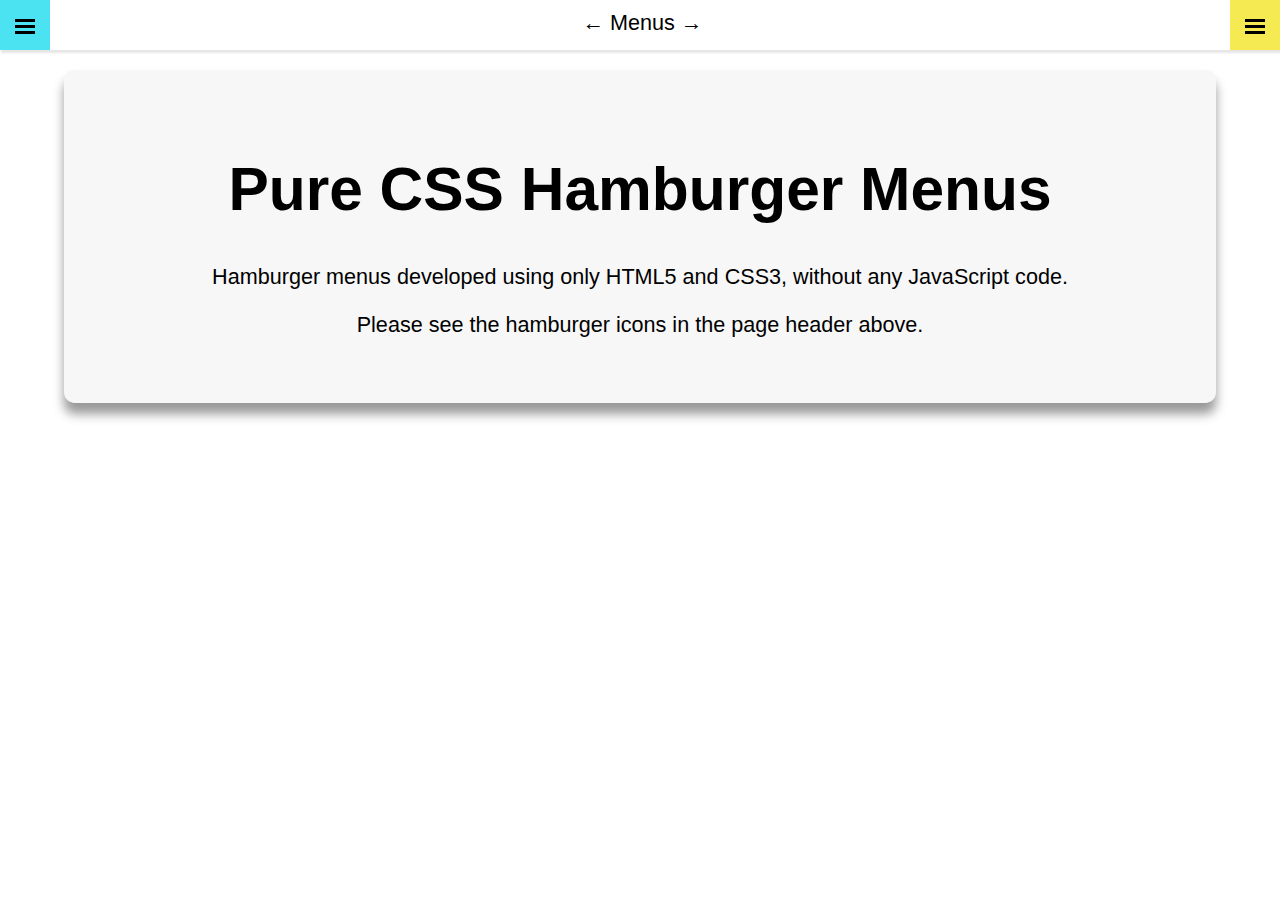
<file: index.html>
<!DOCTYPE html>

<html>
  <head>
    <link href="style.css" rel="stylesheet" />
    <title>Hamburger menu</title>
  </head>
  <body>
    <header>
      <form action="javascript:">
        <input id="left-menu" type="checkbox">
        <input id="left-menu-reset" type="reset">
        <nav class="left-navigation">
          <main>
            <label class="menu-toggle" for="left-menu"><span>&nbsp;</span></label>
            <label class="menu-close" for="left-menu-reset"><span>&nbsp;</span></label>
            <menu>
              <menuitem>
                <span class="heading">Left Menu</span>
              </menuitem>

              <menuitem>
                <label for="left-menu-item-1">Item 1</label>
                <input id="left-menu-item-1" type="checkbox">
                <nav>
                  <main>
                    <label class="menu-toggle" for="left-menu-item-1"><span>&nbsp;</span></label>
                    <menu>
                      <menuitem>
                        <span class="heading">Item 1</span>
                      </menuitem>
                      <menuitem>
                        <label for="left-menu-item-1-1">Item 1.1</label>
                        <input id="left-menu-item-1-1" type="checkbox">
                        <nav>
                          <main>
                            <label class="menu-toggle" for="left-menu-item-1-1"><span>&nbsp;</span></label>
                            <menu>
                              <menuitem>
                                <span class="heading">Item 1.1</span>
                              </menuitem>
                              <menuitem>
                                <span>Item 1.1.1</span>
                              </menuitem>
                              <menuitem>
                                <span>Item 1.1.2</span>
                              </menuitem>
                              <menuitem>
                                <span>Item 1.1.3</span>
                              </menuitem>
                              <menuitem>
                                <span>Item 1.1.4</span>
                              </menuitem>
                              <menuitem>
                                <span>Item 1.1.5</span>
                              </menuitem>
                              <menuitem>
                                <span>Item 1.1.6</span>
                              </menuitem>
                            </menu>
                          </main>
                        </nav>
                      </menuitem>
                      <menuitem>
                        <label for="left-menu-item-1-2">Item 1.2</label>
                        <input id="left-menu-item-1-2" type="checkbox">
                        <nav>
                          <main>
                            <label class="menu-toggle" for="left-menu-item-1-2"><span>&nbsp;</span></label>
                            <menu>
                              <menuitem>
                                <span class="heading">Item 1.2</span>
                              </menuitem>
                              <menuitem>
                                <span>Item 1.2.1</span>
                              </menuitem>
                              <menuitem>
                                <span>Item 1.2.2</span>
                              </menuitem>
                              <menuitem>
                                <span>Item 1.2.3</span>
                              </menuitem>
                              <menuitem>
                                <span>Item 1.2.4</span>
                              </menuitem>
                              <menuitem>
                                <span>Item 1.2.5</span>
                              </menuitem>
                              <menuitem>
                                <span>Item 1.2.6</span>
                              </menuitem>
                            </menu>
                          </main>
                        </nav>
                      </menuitem>
                      <menuitem>
                        <label for="left-menu-item-1-3">Item 1.3</label>
                        <input id="left-menu-item-1-3" type="checkbox">
                        <nav>
                          <main>
                            <label class="menu-toggle" for="left-menu-item-1-3"><span>&nbsp;</span></label>
                            <menu>
                              <menuitem>
                                <span class="heading">Item 1.3</span>
                              </menuitem>
                              <menuitem>
                                <span>Item 1.3.1</span>
                              </menuitem>
                              <menuitem>
                                <span>Item 1.3.2</span>
                              </menuitem>
                              <menuitem>
                                <span>Item 1.3.3</span>
                              </menuitem>
                              <menuitem>
                                <span>Item 1.3.4</span>
                              </menuitem>
                              <menuitem>
                                <span>Item 1.3.5</span>
                              </menuitem>
                              <menuitem>
                                <span>Item 1.3.6</span>
                              </menuitem>
                            </menu>
                          </main>
                        </nav>
                      </menuitem>
                      <menuitem>
                        <label for="left-menu-item-1-4">Item 1.4</label>
                        <input id="left-menu-item-1-4" type="checkbox">
                        <nav>
                          <main>
                            <label class="menu-toggle" for="left-menu-item-1-4"><span>&nbsp;</span></label>
                            <menu>
                              <menuitem>
                                <span class="heading">Item 1.4</span>
                              </menuitem>
                              <menuitem>
                                <span>Item 1.4.1</span>
                              </menuitem>
                              <menuitem>
                                <span>Item 1.4.2</span>
                              </menuitem>
                              <menuitem>
                                <span>Item 1.4.3</span>
                              </menuitem>
                              <menuitem>
                                <span>Item 1.4.4</span>
                              </menuitem>
                              <menuitem>
                                <span>Item 1.4.5</span>
                              </menuitem>
                              <menuitem>
                                <span>Item 1.4.6</span>
                              </menuitem>
                            </menu>
                          </main>
                        </nav>
                      </menuitem>
                      <menuitem>
                        <label for="left-menu-item-1-5">Item 1.5</label>
                        <input id="left-menu-item-1-5" type="checkbox">
                        <nav>
                          <main>
                            <label class="menu-toggle" for="left-menu-item-1-5"><span>&nbsp;</span></label>
                            <menu>
                              <menuitem>
                                <span class="heading">Item 1.5</span>
                              </menuitem>
                              <menuitem>
                                <span>Item 1.5.1</span>
                              </menuitem>
                              <menuitem>
                                <span>Item 1.5.2</span>
                              </menuitem>
                              <menuitem>
                                <span>Item 1.5.3</span>
                              </menuitem>
                              <menuitem>
                                <span>Item 1.5.4</span>
                              </menuitem>
                              <menuitem>
                                <span>Item 1.5.5</span>
                              </menuitem>
                              <menuitem>
                                <span>Item 1.5.6</span>
                              </menuitem>
                            </menu>
                          </main>
                        </nav>
                      </menuitem>
                      <menuitem>
                        <label for="left-menu-item-1-6">Item 1.6</label>
                        <input id="left-menu-item-1-6" type="checkbox">
                        <nav>
                          <main>
                            <label class="menu-toggle" for="left-menu-item-1-6"><span>&nbsp;</span></label>
                            <menu>
                              <menuitem>
                                <span class="heading">Item 1.6</span>
                              </menuitem>
                              <menuitem>
                                <span>Item 1.6.1</span>
                              </menuitem>
                              <menuitem>
                                <span>Item 1.6.2</span>
                              </menuitem>
                              <menuitem>
                                <span>Item 1.6.3</span>
                              </menuitem>
                              <menuitem>
                                <span>Item 1.6.4</span>
                              </menuitem>
                              <menuitem>
                                <span>Item 1.6.5</span>
                              </menuitem>
                              <menuitem>
                                <span>Item 1.6.6</span>
                              </menuitem>
                            </menu>
                          </main>
                        </nav>
                      </menuitem>
                    </menu>
                  </main>
                </nav>
              </menuitem>

              <menuitem>
                <label for="left-menu-item-2">Item 2</label>
                <input id="left-menu-item-2" type="checkbox">
                <nav>
                  <main>
                    <label class="menu-toggle" for="left-menu-item-2"><span>&nbsp;</span></label>
                    <menu>
                      <menuitem>
                        <span class="heading">Item 2</span>
                      </menuitem>
                      <menuitem>
                        <label for="left-menu-item-2-1">Item 2.1</label>
                        <input id="left-menu-item-2-1" type="checkbox">
                        <nav>
                          <main>
                            <label class="menu-toggle" for="left-menu-item-2-1"><span>&nbsp;</span></label>
                            <menu>
                              <menuitem>
                                <span class="heading">Item 2.1</span>
                              </menuitem>
                              <menuitem>
                                <span>Item 2.1.1</span>
                              </menuitem>
                              <menuitem>
                                <span>Item 2.1.2</span>
                              </menuitem>
                              <menuitem>
                                <span>Item 2.1.3</span>
                              </menuitem>
                              <menuitem>
                                <span>Item 2.1.4</span>
                              </menuitem>
                              <menuitem>
                                <span>Item 2.1.5</span>
                              </menuitem>
                              <menuitem>
                                <span>Item 2.1.6</span>
                              </menuitem>
                            </menu>
                          </main>
                        </nav>
                      </menuitem>
                      <menuitem>
                        <label for="left-menu-item-2-2">Item 2.2</label>
                        <input id="left-menu-item-2-2" type="checkbox">
                        <nav>
                          <main>
                            <label class="menu-toggle" for="left-menu-item-2-2"><span>&nbsp;</span></label>
                            <menu>
                              <menuitem>
                                <span class="heading">Item 2.2</span>
                              </menuitem>
                              <menuitem>
                                <span>Item 2.2.1</span>
                              </menuitem>
                              <menuitem>
                                <span>Item 2.2.2</span>
                              </menuitem>
                              <menuitem>
                                <span>Item 2.2.3</span>
                              </menuitem>
                              <menuitem>
                                <span>Item 2.2.4</span>
                              </menuitem>
                              <menuitem>
                                <span>Item 2.2.5</span>
                              </menuitem>
                              <menuitem>
                                <span>Item 2.2.6</span>
                              </menuitem>
                            </menu>
                          </main>
                        </nav>
                      </menuitem>
                      <menuitem>
                        <label for="left-menu-item-2-3">Item 2.3</label>
                        <input id="left-menu-item-2-3" type="checkbox">
                        <nav>
                          <main>
                            <label class="menu-toggle" for="left-menu-item-2-3"><span>&nbsp;</span></label>
                            <menu>
                              <menuitem>
                                <span class="heading">Item 2.3</span>
                              </menuitem>
                              <menuitem>
                                <span>Item 2.3.1</span>
                              </menuitem>
                              <menuitem>
                                <span>Item 2.3.2</span>
                              </menuitem>
                              <menuitem>
                                <span>Item 2.3.3</span>
                              </menuitem>
                              <menuitem>
                                <span>Item 2.3.4</span>
                              </menuitem>
                              <menuitem>
                                <span>Item 2.3.5</span>
                              </menuitem>
                              <menuitem>
                                <span>Item 2.3.6</span>
                              </menuitem>
                            </menu>
                          </main>
                        </nav>
                      </menuitem>
                      <menuitem>
                        <label for="left-menu-item-2-4">Item 2.4</label>
                        <input id="left-menu-item-2-4" type="checkbox">
                        <nav>
                          <main>
                            <label class="menu-toggle" for="left-menu-item-2-4"><span>&nbsp;</span></label>
                            <menu>
                              <menuitem>
                                <span class="heading">Item 2.4</span>
                              </menuitem>
                              <menuitem>
                                <span>Item 2.4.1</span>
                              </menuitem>
                              <menuitem>
                                <span>Item 2.4.2</span>
                              </menuitem>
                              <menuitem>
                                <span>Item 2.4.3</span>
                              </menuitem>
                              <menuitem>
                                <span>Item 2.4.4</span>
                              </menuitem>
                              <menuitem>
                                <span>Item 2.4.5</span>
                              </menuitem>
                              <menuitem>
                                <span>Item 2.4.6</span>
                              </menuitem>
                            </menu>
                          </main>
                        </nav>
                      </menuitem>
                      <menuitem>
                        <label for="left-menu-item-2-5">Item 2.5</label>
                        <input id="left-menu-item-2-5" type="checkbox">
                        <nav>
                          <main>
                            <label class="menu-toggle" for="left-menu-item-2-5"><span>&nbsp;</span></label>
                            <menu>
                              <menuitem>
                                <span class="heading">Item 2.5</span>
                              </menuitem>
                              <menuitem>
                                <span>Item 2.5.1</span>
                              </menuitem>
                              <menuitem>
                                <span>Item 2.5.2</span>
                              </menuitem>
                              <menuitem>
                                <span>Item 2.5.3</span>
                              </menuitem>
                              <menuitem>
                                <span>Item 2.5.4</span>
                              </menuitem>
                              <menuitem>
                                <span>Item 2.5.5</span>
                              </menuitem>
                              <menuitem>
                                <span>Item 2.5.6</span>
                              </menuitem>
                            </menu>
                          </main>
                        </nav>
                      </menuitem>
                      <menuitem>
                        <label for="left-menu-item-2-6">Item 2.6</label>
                        <input id="left-menu-item-2-6" type="checkbox">
                        <nav>
                          <main>
                            <label class="menu-toggle" for="left-menu-item-2-6"><span>&nbsp;</span></label>
                            <menu>
                              <menuitem>
                                <span class="heading">Item 2.6</span>
                              </menuitem>
                              <menuitem>
                                <span>Item 2.6.1</span>
                              </menuitem>
                              <menuitem>
                                <span>Item 2.6.2</span>
                              </menuitem>
                              <menuitem>
                                <span>Item 2.6.3</span>
                              </menuitem>
                              <menuitem>
                                <span>Item 2.6.4</span>
                              </menuitem>
                              <menuitem>
                                <span>Item 2.6.5</span>
                              </menuitem>
                              <menuitem>
                                <span>Item 2.6.6</span>
                              </menuitem>
                            </menu>
                          </main>
                        </nav>
                      </menuitem>
                    </menu>
                  </main>
                </nav>
              </menuitem>

              <menuitem>
                <label for="left-menu-item-3">Item 3</label>
                <input id="left-menu-item-3" type="checkbox">
                <nav>
                  <main>
                    <label class="menu-toggle" for="left-menu-item-3"><span>&nbsp;</span></label>
                    <menu>
                      <menuitem>
                        <span class="heading">Item 3</span>
                      </menuitem>
                      <menuitem>
                        <label for="left-menu-item-3-1">Item 3.1</label>
                        <input id="left-menu-item-3-1" type="checkbox">
                        <nav>
                          <main>
                            <label class="menu-toggle" for="left-menu-item-3-1"><span>&nbsp;</span></label>
                            <menu>
                              <menuitem>
                                <span class="heading">Item 3.1</span>
                              </menuitem>
                              <menuitem>
                                <span>Item 3.1.1</span>
                              </menuitem>
                              <menuitem>
                                <span>Item 3.1.2</span>
                              </menuitem>
                              <menuitem>
                                <span>Item 3.1.3</span>
                              </menuitem>
                              <menuitem>
                                <span>Item 3.1.4</span>
                              </menuitem>
                              <menuitem>
                                <span>Item 3.1.5</span>
                              </menuitem>
                              <menuitem>
                                <span>Item 3.1.6</span>
                              </menuitem>
                            </menu>
                          </main>
                        </nav>
                      </menuitem>
                      <menuitem>
                        <label for="left-menu-item-3-2">Item 3.2</label>
                        <input id="left-menu-item-3-2" type="checkbox">
                        <nav>
                          <main>
                            <label class="menu-toggle" for="left-menu-item-3-2"><span>&nbsp;</span></label>
                            <menu>
                              <menuitem>
                                <span class="heading">Item 3.2</span>
                              </menuitem>
                              <menuitem>
                                <span>Item 3.2.1</span>
                              </menuitem>
                              <menuitem>
                                <span>Item 3.2.2</span>
                              </menuitem>
                              <menuitem>
                                <span>Item 3.2.3</span>
                              </menuitem>
                              <menuitem>
                                <span>Item 3.2.4</span>
                              </menuitem>
                              <menuitem>
                                <span>Item 3.2.5</span>
                              </menuitem>
                              <menuitem>
                                <span>Item 3.2.6</span>
                              </menuitem>
                            </menu>
                          </main>
                        </nav>
                      </menuitem>
                      <menuitem>
                        <label for="left-menu-item-3-3">Item 3.3</label>
                        <input id="left-menu-item-3-3" type="checkbox">
                        <nav>
                          <main>
                            <label class="menu-toggle" for="left-menu-item-3-3"><span>&nbsp;</span></label>
                            <menu>
                              <menuitem>
                                <span class="heading">Item 3.3</span>
                              </menuitem>
                              <menuitem>
                                <span>Item 3.3.1</span>
                              </menuitem>
                              <menuitem>
                                <span>Item 3.3.2</span>
                              </menuitem>
                              <menuitem>
                                <span>Item 3.3.3</span>
                              </menuitem>
                              <menuitem>
                                <span>Item 3.3.4</span>
                              </menuitem>
                              <menuitem>
                                <span>Item 3.3.5</span>
                              </menuitem>
                              <menuitem>
                                <span>Item 3.3.6</span>
                              </menuitem>
                            </menu>
                          </main>
                        </nav>
                      </menuitem>
                      <menuitem>
                        <label for="left-menu-item-3-4">Item 3.4</label>
                        <input id="left-menu-item-3-4" type="checkbox">
                        <nav>
                          <main>
                            <label class="menu-toggle" for="left-menu-item-3-4"><span>&nbsp;</span></label>
                            <menu>
                              <menuitem>
                                <span class="heading">Item 3.4</span>
                              </menuitem>
                              <menuitem>
                                <span>Item 3.4.1</span>
                              </menuitem>
                              <menuitem>
                                <span>Item 3.4.2</span>
                              </menuitem>
                              <menuitem>
                                <span>Item 3.4.3</span>
                              </menuitem>
                              <menuitem>
                                <span>Item 3.4.4</span>
                              </menuitem>
                              <menuitem>
                                <span>Item 3.4.5</span>
                              </menuitem>
                              <menuitem>
                                <span>Item 3.4.6</span>
                              </menuitem>
                            </menu>
                          </main>
                        </nav>
                      </menuitem>
                      <menuitem>
                        <label for="left-menu-item-3-5">Item 3.5</label>
                        <input id="left-menu-item-3-5" type="checkbox">
                        <nav>
                          <main>
                            <label class="menu-toggle" for="left-menu-item-3-5"><span>&nbsp;</span></label>
                            <menu>
                              <menuitem>
                                <span class="heading">Item 3.5</span>
                              </menuitem>
                              <menuitem>
                                <span>Item 3.5.1</span>
                              </menuitem>
                              <menuitem>
                                <span>Item 3.5.2</span>
                              </menuitem>
                              <menuitem>
                                <span>Item 3.5.3</span>
                              </menuitem>
                              <menuitem>
                                <span>Item 3.5.4</span>
                              </menuitem>
                              <menuitem>
                                <span>Item 3.5.5</span>
                              </menuitem>
                              <menuitem>
                                <span>Item 3.5.6</span>
                              </menuitem>
                            </menu>
                          </main>
                        </nav>
                      </menuitem>
                      <menuitem>
                        <label for="left-menu-item-3-6">Item 3.6</label>
                        <input id="left-menu-item-3-6" type="checkbox">
                        <nav>
                          <main>
                            <label class="menu-toggle" for="left-menu-item-3-6"><span>&nbsp;</span></label>
                            <menu>
                              <menuitem>
                                <span class="heading">Item 3.6</span>
                              </menuitem>
                              <menuitem>
                                <span>Item 3.6.1</span>
                              </menuitem>
                              <menuitem>
                                <span>Item 3.6.2</span>
                              </menuitem>
                              <menuitem>
                                <span>Item 3.6.3</span>
                              </menuitem>
                              <menuitem>
                                <span>Item 3.6.4</span>
                              </menuitem>
                              <menuitem>
                                <span>Item 3.6.5</span>
                              </menuitem>
                              <menuitem>
                                <span>Item 3.6.6</span>
                              </menuitem>
                            </menu>
                          </main>
                        </nav>
                      </menuitem>
                    </menu>
                  </main>
                </nav>
              </menuitem>

              <menuitem>
                <label for="left-menu-item-4">Item 4</label>
                <input id="left-menu-item-4" type="checkbox">
                <nav>
                  <main>
                    <label class="menu-toggle" for="left-menu-item-4"><span>&nbsp;</span></label>
                    <menu>
                      <menuitem>
                        <span class="heading">Item 4</span>
                      </menuitem>
                      <menuitem>
                        <label for="left-menu-item-4-1">Item 4.1</label>
                        <input id="left-menu-item-4-1" type="checkbox">
                        <nav>
                          <main>
                            <label class="menu-toggle" for="left-menu-item-4-1"><span>&nbsp;</span></label>
                            <menu>
                              <menuitem>
                                <span class="heading">Item 4.1</span>
                              </menuitem>
                              <menuitem>
                                <span>Item 4.1.1</span>
                              </menuitem>
                              <menuitem>
                                <span>Item 4.1.2</span>
                              </menuitem>
                              <menuitem>
                                <span>Item 4.1.3</span>
                              </menuitem>
                              <menuitem>
                                <span>Item 4.1.4</span>
                              </menuitem>
                              <menuitem>
                                <span>Item 4.1.5</span>
                              </menuitem>
                              <menuitem>
                                <span>Item 4.1.6</span>
                              </menuitem>
                            </menu>
                          </main>
                        </nav>
                      </menuitem>
                      <menuitem>
                        <label for="left-menu-item-4-2">Item 4.2</label>
                        <input id="left-menu-item-4-2" type="checkbox">
                        <nav>
                          <main>
                            <label class="menu-toggle" for="left-menu-item-4-2"><span>&nbsp;</span></label>
                            <menu>
                              <menuitem>
                                <span class="heading">Item 4.2</span>
                              </menuitem>
                              <menuitem>
                                <span>Item 4.2.1</span>
                              </menuitem>
                              <menuitem>
                                <span>Item 4.2.2</span>
                              </menuitem>
                              <menuitem>
                                <span>Item 4.2.3</span>
                              </menuitem>
                              <menuitem>
                                <span>Item 4.2.4</span>
                              </menuitem>
                              <menuitem>
                                <span>Item 4.2.5</span>
                              </menuitem>
                              <menuitem>
                                <span>Item 4.2.6</span>
                              </menuitem>
                            </menu>
                          </main>
                        </nav>
                      </menuitem>
                      <menuitem>
                        <label for="left-menu-item-4-3">Item 4.3</label>
                        <input id="left-menu-item-4-3" type="checkbox">
                        <nav>
                          <main>
                            <label class="menu-toggle" for="left-menu-item-4-3"><span>&nbsp;</span></label>
                            <menu>
                              <menuitem>
                                <span class="heading">Item 4.3</span>
                              </menuitem>
                              <menuitem>
                                <span>Item 4.3.1</span>
                              </menuitem>
                              <menuitem>
                                <span>Item 4.3.2</span>
                              </menuitem>
                              <menuitem>
                                <span>Item 4.3.3</span>
                              </menuitem>
                              <menuitem>
                                <span>Item 4.3.4</span>
                              </menuitem>
                              <menuitem>
                                <span>Item 4.3.5</span>
                              </menuitem>
                              <menuitem>
                                <span>Item 4.3.6</span>
                              </menuitem>
                            </menu>
                          </main>
                        </nav>
                      </menuitem>
                      <menuitem>
                        <label for="left-menu-item-4-4">Item 4.4</label>
                        <input id="left-menu-item-4-4" type="checkbox">
                        <nav>
                          <main>
                            <label class="menu-toggle" for="left-menu-item-4-4"><span>&nbsp;</span></label>
                            <menu>
                              <menuitem>
                                <span class="heading">Item 4.4</span>
                              </menuitem>
                              <menuitem>
                                <span>Item 4.4.1</span>
                              </menuitem>
                              <menuitem>
                                <span>Item 4.4.2</span>
                              </menuitem>
                              <menuitem>
                                <span>Item 4.4.3</span>
                              </menuitem>
                              <menuitem>
                                <span>Item 4.4.4</span>
                              </menuitem>
                              <menuitem>
                                <span>Item 4.4.5</span>
                              </menuitem>
                              <menuitem>
                                <span>Item 4.4.6</span>
                              </menuitem>
                            </menu>
                          </main>
                        </nav>
                      </menuitem>
                      <menuitem>
                        <label for="left-menu-item-4-5">Item 4.5</label>
                        <input id="left-menu-item-4-5" type="checkbox">
                        <nav>
                          <main>
                            <label class="menu-toggle" for="left-menu-item-4-5"><span>&nbsp;</span></label>
                            <menu>
                              <menuitem>
                                <span class="heading">Item 4.5</span>
                              </menuitem>
                              <menuitem>
                                <span>Item 4.5.1</span>
                              </menuitem>
                              <menuitem>
                                <span>Item 4.5.2</span>
                              </menuitem>
                              <menuitem>
                                <span>Item 4.5.3</span>
                              </menuitem>
                              <menuitem>
                                <span>Item 4.5.4</span>
                              </menuitem>
                              <menuitem>
                                <span>Item 4.5.5</span>
                              </menuitem>
                              <menuitem>
                                <span>Item 4.5.6</span>
                              </menuitem>
                            </menu>
                          </main>
                        </nav>
                      </menuitem>
                      <menuitem>
                        <label for="left-menu-item-4-6">Item 4.6</label>
                        <input id="left-menu-item-4-6" type="checkbox">
                        <nav>
                          <main>
                            <label class="menu-toggle" for="left-menu-item-4-6"><span>&nbsp;</span></label>
                            <menu>
                              <menuitem>
                                <span class="heading">Item 4.6</span>
                              </menuitem>
                              <menuitem>
                                <span>Item 4.6.1</span>
                              </menuitem>
                              <menuitem>
                                <span>Item 4.6.2</span>
                              </menuitem>
                              <menuitem>
                                <span>Item 4.6.3</span>
                              </menuitem>
                              <menuitem>
                                <span>Item 4.6.4</span>
                              </menuitem>
                              <menuitem>
                                <span>Item 4.6.5</span>
                              </menuitem>
                              <menuitem>
                                <span>Item 4.6.6</span>
                              </menuitem>
                            </menu>
                          </main>
                        </nav>
                      </menuitem>
                    </menu>
                  </main>
                </nav>
              </menuitem>

              <menuitem>
                <label for="left-menu-item-5">Item 5</label>
                <input id="left-menu-item-5" type="checkbox">
                <nav>
                  <main>
                    <label class="menu-toggle" for="left-menu-item-5"><span>&nbsp;</span></label>
                    <menu>
                      <menuitem>
                        <span class="heading">Item 5</span>
                      </menuitem>
                      <menuitem>
                        <label for="left-menu-item-5-1">Item 5.1</label>
                        <input id="left-menu-item-5-1" type="checkbox">
                        <nav>
                          <main>
                            <label class="menu-toggle" for="left-menu-item-5-1"><span>&nbsp;</span></label>
                            <menu>
                              <menuitem>
                                <span class="heading">Item 5.1</span>
                              </menuitem>
                              <menuitem>
                                <span>Item 5.1.1</span>
                              </menuitem>
                              <menuitem>
                                <span>Item 5.1.2</span>
                              </menuitem>
                              <menuitem>
                                <span>Item 5.1.3</span>
                              </menuitem>
                              <menuitem>
                                <span>Item 5.1.4</span>
                              </menuitem>
                              <menuitem>
                                <span>Item 5.1.5</span>
                              </menuitem>
                              <menuitem>
                                <span>Item 5.1.6</span>
                              </menuitem>
                            </menu>
                          </main>
                        </nav>
                      </menuitem>
                      <menuitem>
                        <label for="left-menu-item-5-2">Item 5.2</label>
                        <input id="left-menu-item-5-2" type="checkbox">
                        <nav>
                          <main>
                            <label class="menu-toggle" for="left-menu-item-5-2"><span>&nbsp;</span></label>
                            <menu>
                              <menuitem>
                                <span class="heading">Item 5.2</span>
                              </menuitem>
                              <menuitem>
                                <span>Item 5.2.1</span>
                              </menuitem>
                              <menuitem>
                                <span>Item 5.2.2</span>
                              </menuitem>
                              <menuitem>
                                <span>Item 5.2.3</span>
                              </menuitem>
                              <menuitem>
                                <span>Item 5.2.4</span>
                              </menuitem>
                              <menuitem>
                                <span>Item 5.2.5</span>
                              </menuitem>
                              <menuitem>
                                <span>Item 5.2.6</span>
                              </menuitem>
                            </menu>
                          </main>
                        </nav>
                      </menuitem>
                      <menuitem>
                        <label for="left-menu-item-5-3">Item 5.3</label>
                        <input id="left-menu-item-5-3" type="checkbox">
                        <nav>
                          <main>
                            <label class="menu-toggle" for="left-menu-item-5-3"><span>&nbsp;</span></label>
                            <menu>
                              <menuitem>
                                <span class="heading">Item 5.3</span>
                              </menuitem>
                              <menuitem>
                                <span>Item 5.3.1</span>
                              </menuitem>
                              <menuitem>
                                <span>Item 5.3.2</span>
                              </menuitem>
                              <menuitem>
                                <span>Item 5.3.3</span>
                              </menuitem>
                              <menuitem>
                                <span>Item 5.3.4</span>
                              </menuitem>
                              <menuitem>
                                <span>Item 5.3.5</span>
                              </menuitem>
                              <menuitem>
                                <span>Item 5.3.6</span>
                              </menuitem>
                            </menu>
                          </main>
                        </nav>
                      </menuitem>
                      <menuitem>
                        <label for="left-menu-item-5-4">Item 5.4</label>
                        <input id="left-menu-item-5-4" type="checkbox">
                        <nav>
                          <main>
                            <label class="menu-toggle" for="left-menu-item-5-4"><span>&nbsp;</span></label>
                            <menu>
                              <menuitem>
                                <span class="heading">Item 5.4</span>
                              </menuitem>
                              <menuitem>
                                <span>Item 5.4.1</span>
                              </menuitem>
                              <menuitem>
                                <span>Item 5.4.2</span>
                              </menuitem>
                              <menuitem>
                                <span>Item 5.4.3</span>
                              </menuitem>
                              <menuitem>
                                <span>Item 5.4.4</span>
                              </menuitem>
                              <menuitem>
                                <span>Item 5.4.5</span>
                              </menuitem>
                              <menuitem>
                                <span>Item 5.4.6</span>
                              </menuitem>
                            </menu>
                          </main>
                        </nav>
                      </menuitem>
                      <menuitem>
                        <label for="left-menu-item-5-5">Item 5.5</label>
                        <input id="left-menu-item-5-5" type="checkbox">
                        <nav>
                          <main>
                            <label class="menu-toggle" for="left-menu-item-5-5"><span>&nbsp;</span></label>
                            <menu>
                              <menuitem>
                                <span class="heading">Item 5.5</span>
                              </menuitem>
                              <menuitem>
                                <span>Item 5.5.1</span>
                              </menuitem>
                              <menuitem>
                                <span>Item 5.5.2</span>
                              </menuitem>
                              <menuitem>
                                <span>Item 5.5.3</span>
                              </menuitem>
                              <menuitem>
                                <span>Item 5.5.4</span>
                              </menuitem>
                              <menuitem>
                                <span>Item 5.5.5</span>
                              </menuitem>
                              <menuitem>
                                <span>Item 5.5.6</span>
                              </menuitem>
                            </menu>
                          </main>
                        </nav>
                      </menuitem>
                      <menuitem>
                        <label for="left-menu-item-5-6">Item 5.6</label>
                        <input id="left-menu-item-5-6" type="checkbox">
                        <nav>
                          <main>
                            <label class="menu-toggle" for="left-menu-item-5-6"><span>&nbsp;</span></label>
                            <menu>
                              <menuitem>
                                <span class="heading">Item 5.6</span>
                              </menuitem>
                              <menuitem>
                                <span>Item 5.6.1</span>
                              </menuitem>
                              <menuitem>
                                <span>Item 5.6.2</span>
                              </menuitem>
                              <menuitem>
                                <span>Item 5.6.3</span>
                              </menuitem>
                              <menuitem>
                                <span>Item 5.6.4</span>
                              </menuitem>
                              <menuitem>
                                <span>Item 5.6.5</span>
                              </menuitem>
                              <menuitem>
                                <span>Item 5.6.6</span>
                              </menuitem>
                            </menu>
                          </main>
                        </nav>
                      </menuitem>
                    </menu>
                  </main>
                </nav>
              </menuitem>

              <menuitem>
                <label for="left-menu-item-6">Item 6</label>
                <input id="left-menu-item-6" type="checkbox">
                <nav>
                  <main>
                    <label class="menu-toggle" for="left-menu-item-6"><span>&nbsp;</span></label>
                    <menu>
                      <menuitem>
                        <span class="heading">Item 6</span>
                      </menuitem>
                      <menuitem>
                        <label for="left-menu-item-6-1">Item 6.1</label>
                        <input id="left-menu-item-6-1" type="checkbox">
                        <nav>
                          <main>
                            <label class="menu-toggle" for="left-menu-item-6-1"><span>&nbsp;</span></label>
                            <menu>
                              <menuitem>
                                <span class="heading">Item 6.1</span>
                              </menuitem>
                              <menuitem>
                                <span>Item 6.1.1</span>
                              </menuitem>
                              <menuitem>
                                <span>Item 6.1.2</span>
                              </menuitem>
                              <menuitem>
                                <span>Item 6.1.3</span>
                              </menuitem>
                              <menuitem>
                                <span>Item 6.1.4</span>
                              </menuitem>
                              <menuitem>
                                <span>Item 6.1.5</span>
                              </menuitem>
                              <menuitem>
                                <span>Item 6.1.6</span>
                              </menuitem>
                            </menu>
                          </main>
                        </nav>
                      </menuitem>
                      <menuitem>
                        <label for="left-menu-item-6-2">Item 6.2</label>
                        <input id="left-menu-item-6-2" type="checkbox">
                        <nav>
                          <main>
                            <label class="menu-toggle" for="left-menu-item-6-2"><span>&nbsp;</span></label>
                            <menu>
                              <menuitem>
                                <span class="heading">Item 6.2</span>
                              </menuitem>
                              <menuitem>
                                <span>Item 6.2.1</span>
                              </menuitem>
                              <menuitem>
                                <span>Item 6.2.2</span>
                              </menuitem>
                              <menuitem>
                                <span>Item 6.2.3</span>
                              </menuitem>
                              <menuitem>
                                <span>Item 6.2.4</span>
                              </menuitem>
                              <menuitem>
                                <span>Item 6.2.5</span>
                              </menuitem>
                              <menuitem>
                                <span>Item 6.2.6</span>
                              </menuitem>
                            </menu>
                          </main>
                        </nav>
                      </menuitem>
                      <menuitem>
                        <label for="left-menu-item-6-3">Item 6.3</label>
                        <input id="left-menu-item-6-3" type="checkbox">
                        <nav>
                          <main>
                            <label class="menu-toggle" for="left-menu-item-6-3"><span>&nbsp;</span></label>
                            <menu>
                              <menuitem>
                                <span class="heading">Item 6.3</span>
                              </menuitem>
                              <menuitem>
                                <span>Item 6.3.1</span>
                              </menuitem>
                              <menuitem>
                                <span>Item 6.3.2</span>
                              </menuitem>
                              <menuitem>
                                <span>Item 6.3.3</span>
                              </menuitem>
                              <menuitem>
                                <span>Item 6.3.4</span>
                              </menuitem>
                              <menuitem>
                                <span>Item 6.3.5</span>
                              </menuitem>
                              <menuitem>
                                <span>Item 6.3.6</span>
                              </menuitem>
                            </menu>
                          </main>
                        </nav>
                      </menuitem>
                      <menuitem>
                        <label for="left-menu-item-6-4">Item 6.4</label>
                        <input id="left-menu-item-6-4" type="checkbox">
                        <nav>
                          <main>
                            <label class="menu-toggle" for="left-menu-item-6-4"><span>&nbsp;</span></label>
                            <menu>
                              <menuitem>
                                <span class="heading">Item 6.4</span>
                              </menuitem>
                              <menuitem>
                                <span>Item 6.4.1</span>
                              </menuitem>
                              <menuitem>
                                <span>Item 6.4.2</span>
                              </menuitem>
                              <menuitem>
                                <span>Item 6.4.3</span>
                              </menuitem>
                              <menuitem>
                                <span>Item 6.4.4</span>
                              </menuitem>
                              <menuitem>
                                <span>Item 6.4.5</span>
                              </menuitem>
                              <menuitem>
                                <span>Item 6.4.6</span>
                              </menuitem>
                            </menu>
                          </main>
                        </nav>
                      </menuitem>
                      <menuitem>
                        <label for="left-menu-item-6-5">Item 6.5</label>
                        <input id="left-menu-item-6-5" type="checkbox">
                        <nav>
                          <main>
                            <label class="menu-toggle" for="left-menu-item-6-5"><span>&nbsp;</span></label>
                            <menu>
                              <menuitem>
                                <span class="heading">Item 6.5</span>
                              </menuitem>
                              <menuitem>
                                <span>Item 6.5.1</span>
                              </menuitem>
                              <menuitem>
                                <span>Item 6.5.2</span>
                              </menuitem>
                              <menuitem>
                                <span>Item 6.5.3</span>
                              </menuitem>
                              <menuitem>
                                <span>Item 6.5.4</span>
                              </menuitem>
                              <menuitem>
                                <span>Item 6.5.5</span>
                              </menuitem>
                              <menuitem>
                                <span>Item 6.5.6</span>
                              </menuitem>
                            </menu>
                          </main>
                        </nav>
                      </menuitem>
                      <menuitem>
                        <label for="left-menu-item-6-6">Item 6.6</label>
                        <input id="left-menu-item-6-6" type="checkbox">
                        <nav>
                          <main>
                            <label class="menu-toggle" for="left-menu-item-6-6"><span>&nbsp;</span></label>
                            <menu>
                              <menuitem>
                                <span class="heading">Item 6.6</span>
                              </menuitem>
                              <menuitem>
                                <span>Item 6.6.1</span>
                              </menuitem>
                              <menuitem>
                                <span>Item 6.6.2</span>
                              </menuitem>
                              <menuitem>
                                <span>Item 6.6.3</span>
                              </menuitem>
                              <menuitem>
                                <span>Item 6.6.4</span>
                              </menuitem>
                              <menuitem>
                                <span>Item 6.6.5</span>
                              </menuitem>
                              <menuitem>
                                <span>Item 6.6.6</span>
                              </menuitem>
                            </menu>
                          </main>
                        </nav>
                      </menuitem>
                    </menu>
                  </main>
                </nav>
              </menuitem>
            </menu>
          </main>
        </nav>
      </form>
      <svg height="100%" width="100%" xmlns="http://www.w3.org/2000/svg">
              <text dx="45%" dy="60%">&larr; Menus &rarr;</text>
      </svg>
      <form action="javascript:">
        <input id="right-menu" type="checkbox">
        <input id="right-menu-reset" type="reset">
        <nav class="right-navigation">
          <main>
            <label class="menu-toggle" for="right-menu"><span>&nbsp;</span></label>
            <label class="menu-close" for="right-menu-reset"><span>&nbsp;</span></label>
            <menu>
              <menuitem>
                <span class="heading">Right Menu</span>
              </menuitem>

              <menuitem>
                <label for="right-menu-item-1">Item 1</label>
                <input id="right-menu-item-1" type="checkbox">
                <nav>
                  <main>
                    <label class="menu-toggle" for="right-menu-item-1"><span>&nbsp;</span></label>
                    <menu>
                      <menuitem>
                        <span class="heading">Item 1</span>
                      </menuitem>
                      <menuitem>
                        <label for="right-menu-item-1-1">Item 1.1</label>
                        <input id="right-menu-item-1-1" type="checkbox">
                        <nav>
                          <main>
                            <label class="menu-toggle" for="right-menu-item-1-1"><span>&nbsp;</span></label>
                            <menu>
                              <menuitem>
                                <span class="heading">Item 1.1</span>
                              </menuitem>
                              <menuitem>
                                <span>Item 1.1.1</span>
                              </menuitem>
                              <menuitem>
                                <span>Item 1.1.2</span>
                              </menuitem>
                              <menuitem>
                                <span>Item 1.1.3</span>
                              </menuitem>
                              <menuitem>
                                <span>Item 1.1.4</span>
                              </menuitem>
                              <menuitem>
                                <span>Item 1.1.5</span>
                              </menuitem>
                              <menuitem>
                                <span>Item 1.1.6</span>
                              </menuitem>
                            </menu>
                          </main>
                        </nav>
                      </menuitem>
                      <menuitem>
                        <label for="right-menu-item-1-2">Item 1.2</label>
                        <input id="right-menu-item-1-2" type="checkbox">
                        <nav>
                          <main>
                            <label class="menu-toggle" for="right-menu-item-1-2"><span>&nbsp;</span></label>
                            <menu>
                              <menuitem>
                                <span class="heading">Item 1.2</span>
                              </menuitem>
                              <menuitem>
                                <span>Item 1.2.1</span>
                              </menuitem>
                              <menuitem>
                                <span>Item 1.2.2</span>
                              </menuitem>
                              <menuitem>
                                <span>Item 1.2.3</span>
                              </menuitem>
                              <menuitem>
                                <span>Item 1.2.4</span>
                              </menuitem>
                              <menuitem>
                                <span>Item 1.2.5</span>
                              </menuitem>
                              <menuitem>
                                <span>Item 1.2.6</span>
                              </menuitem>
                            </menu>
                          </main>
                        </nav>
                      </menuitem>
                      <menuitem>
                        <label for="right-menu-item-1-3">Item 1.3</label>
                        <input id="right-menu-item-1-3" type="checkbox">
                        <nav>
                          <main>
                            <label class="menu-toggle" for="right-menu-item-1-3"><span>&nbsp;</span></label>
                            <menu>
                              <menuitem>
                                <span class="heading">Item 1.3</span>
                              </menuitem>
                              <menuitem>
                                <span>Item 1.3.1</span>
                              </menuitem>
                              <menuitem>
                                <span>Item 1.3.2</span>
                              </menuitem>
                              <menuitem>
                                <span>Item 1.3.3</span>
                              </menuitem>
                              <menuitem>
                                <span>Item 1.3.4</span>
                              </menuitem>
                              <menuitem>
                                <span>Item 1.3.5</span>
                              </menuitem>
                              <menuitem>
                                <span>Item 1.3.6</span>
                              </menuitem>
                            </menu>
                          </main>
                        </nav>
                      </menuitem>
                      <menuitem>
                        <label for="right-menu-item-1-4">Item 1.4</label>
                        <input id="right-menu-item-1-4" type="checkbox">
                        <nav>
                          <main>
                            <label class="menu-toggle" for="right-menu-item-1-4"><span>&nbsp;</span></label>
                            <menu>
                              <menuitem>
                                <span class="heading">Item 1.4</span>
                              </menuitem>
                              <menuitem>
                                <span>Item 1.4.1</span>
                              </menuitem>
                              <menuitem>
                                <span>Item 1.4.2</span>
                              </menuitem>
                              <menuitem>
                                <span>Item 1.4.3</span>
                              </menuitem>
                              <menuitem>
                                <span>Item 1.4.4</span>
                              </menuitem>
                              <menuitem>
                                <span>Item 1.4.5</span>
                              </menuitem>
                              <menuitem>
                                <span>Item 1.4.6</span>
                              </menuitem>
                            </menu>
                          </main>
                        </nav>
                      </menuitem>
                      <menuitem>
                        <label for="right-menu-item-1-5">Item 1.5</label>
                        <input id="right-menu-item-1-5" type="checkbox">
                        <nav>
                          <main>
                            <label class="menu-toggle" for="right-menu-item-1-5"><span>&nbsp;</span></label>
                            <menu>
                              <menuitem>
                                <span class="heading">Item 1.5</span>
                              </menuitem>
                              <menuitem>
                                <span>Item 1.5.1</span>
                              </menuitem>
                              <menuitem>
                                <span>Item 1.5.2</span>
                              </menuitem>
                              <menuitem>
                                <span>Item 1.5.3</span>
                              </menuitem>
                              <menuitem>
                                <span>Item 1.5.4</span>
                              </menuitem>
                              <menuitem>
                                <span>Item 1.5.5</span>
                              </menuitem>
                              <menuitem>
                                <span>Item 1.5.6</span>
                              </menuitem>
                            </menu>
                          </main>
                        </nav>
                      </menuitem>
                      <menuitem>
                        <label for="right-menu-item-1-6">Item 1.6</label>
                        <input id="right-menu-item-1-6" type="checkbox">
                        <nav>
                          <main>
                            <label class="menu-toggle" for="right-menu-item-1-6"><span>&nbsp;</span></label>
                            <menu>
                              <menuitem>
                                <span class="heading">Item 1.6</span>
                              </menuitem>
                              <menuitem>
                                <span>Item 1.6.1</span>
                              </menuitem>
                              <menuitem>
                                <span>Item 1.6.2</span>
                              </menuitem>
                              <menuitem>
                                <span>Item 1.6.3</span>
                              </menuitem>
                              <menuitem>
                                <span>Item 1.6.4</span>
                              </menuitem>
                              <menuitem>
                                <span>Item 1.6.5</span>
                              </menuitem>
                              <menuitem>
                                <span>Item 1.6.6</span>
                              </menuitem>
                            </menu>
                          </main>
                        </nav>
                      </menuitem>
                    </menu>
                  </main>
                </nav>
              </menuitem>

              <menuitem>
                <label for="right-menu-item-2">Item 2</label>
                <input id="right-menu-item-2" type="checkbox">
                <nav>
                  <main>
                    <label class="menu-toggle" for="right-menu-item-2"><span>&nbsp;</span></label>
                    <menu>
                      <menuitem>
                        <span class="heading">Item 2</span>
                      </menuitem>
                      <menuitem>
                        <label for="right-menu-item-2-1">Item 2.1</label>
                        <input id="right-menu-item-2-1" type="checkbox">
                        <nav>
                          <main>
                            <label class="menu-toggle" for="right-menu-item-2-1"><span>&nbsp;</span></label>
                            <menu>
                              <menuitem>
                                <span class="heading">Item 2.1</span>
                              </menuitem>
                              <menuitem>
                                <span>Item 2.1.1</span>
                              </menuitem>
                              <menuitem>
                                <span>Item 2.1.2</span>
                              </menuitem>
                              <menuitem>
                                <span>Item 2.1.3</span>
                              </menuitem>
                              <menuitem>
                                <span>Item 2.1.4</span>
                              </menuitem>
                              <menuitem>
                                <span>Item 2.1.5</span>
                              </menuitem>
                              <menuitem>
                                <span>Item 2.1.6</span>
                              </menuitem>
                            </menu>
                          </main>
                        </nav>
                      </menuitem>
                      <menuitem>
                        <label for="right-menu-item-2-2">Item 2.2</label>
                        <input id="right-menu-item-2-2" type="checkbox">
                        <nav>
                          <main>
                            <label class="menu-toggle" for="right-menu-item-2-2"><span>&nbsp;</span></label>
                            <menu>
                              <menuitem>
                                <span class="heading">Item 2.2</span>
                              </menuitem>
                              <menuitem>
                                <span>Item 2.2.1</span>
                              </menuitem>
                              <menuitem>
                                <span>Item 2.2.2</span>
                              </menuitem>
                              <menuitem>
                                <span>Item 2.2.3</span>
                              </menuitem>
                              <menuitem>
                                <span>Item 2.2.4</span>
                              </menuitem>
                              <menuitem>
                                <span>Item 2.2.5</span>
                              </menuitem>
                              <menuitem>
                                <span>Item 2.2.6</span>
                              </menuitem>
                            </menu>
                          </main>
                        </nav>
                      </menuitem>
                      <menuitem>
                        <label for="right-menu-item-2-3">Item 2.3</label>
                        <input id="right-menu-item-2-3" type="checkbox">
                        <nav>
                          <main>
                            <label class="menu-toggle" for="right-menu-item-2-3"><span>&nbsp;</span></label>
                            <menu>
                              <menuitem>
                                <span class="heading">Item 2.3</span>
                              </menuitem>
                              <menuitem>
                                <span>Item 2.3.1</span>
                              </menuitem>
                              <menuitem>
                                <span>Item 2.3.2</span>
                              </menuitem>
                              <menuitem>
                                <span>Item 2.3.3</span>
                              </menuitem>
                              <menuitem>
                                <span>Item 2.3.4</span>
                              </menuitem>
                              <menuitem>
                                <span>Item 2.3.5</span>
                              </menuitem>
                              <menuitem>
                                <span>Item 2.3.6</span>
                              </menuitem>
                            </menu>
                          </main>
                        </nav>
                      </menuitem>
                      <menuitem>
                        <label for="right-menu-item-2-4">Item 2.4</label>
                        <input id="right-menu-item-2-4" type="checkbox">
                        <nav>
                          <main>
                            <label class="menu-toggle" for="right-menu-item-2-4"><span>&nbsp;</span></label>
                            <menu>
                              <menuitem>
                                <span class="heading">Item 2.4</span>
                              </menuitem>
                              <menuitem>
                                <span>Item 2.4.1</span>
                              </menuitem>
                              <menuitem>
                                <span>Item 2.4.2</span>
                              </menuitem>
                              <menuitem>
                                <span>Item 2.4.3</span>
                              </menuitem>
                              <menuitem>
                                <span>Item 2.4.4</span>
                              </menuitem>
                              <menuitem>
                                <span>Item 2.4.5</span>
                              </menuitem>
                              <menuitem>
                                <span>Item 2.4.6</span>
                              </menuitem>
                            </menu>
                          </main>
                        </nav>
                      </menuitem>
                      <menuitem>
                        <label for="right-menu-item-2-5">Item 2.5</label>
                        <input id="right-menu-item-2-5" type="checkbox">
                        <nav>
                          <main>
                            <label class="menu-toggle" for="right-menu-item-2-5"><span>&nbsp;</span></label>
                            <menu>
                              <menuitem>
                                <span class="heading">Item 2.5</span>
                              </menuitem>
                              <menuitem>
                                <span>Item 2.5.1</span>
                              </menuitem>
                              <menuitem>
                                <span>Item 2.5.2</span>
                              </menuitem>
                              <menuitem>
                                <span>Item 2.5.3</span>
                              </menuitem>
                              <menuitem>
                                <span>Item 2.5.4</span>
                              </menuitem>
                              <menuitem>
                                <span>Item 2.5.5</span>
                              </menuitem>
                              <menuitem>
                                <span>Item 2.5.6</span>
                              </menuitem>
                            </menu>
                          </main>
                        </nav>
                      </menuitem>
                      <menuitem>
                        <label for="right-menu-item-2-6">Item 2.6</label>
                        <input id="right-menu-item-2-6" type="checkbox">
                        <nav>
                          <main>
                            <label class="menu-toggle" for="right-menu-item-2-6"><span>&nbsp;</span></label>
                            <menu>
                              <menuitem>
                                <span class="heading">Item 2.6</span>
                              </menuitem>
                              <menuitem>
                                <span>Item 2.6.1</span>
                              </menuitem>
                              <menuitem>
                                <span>Item 2.6.2</span>
                              </menuitem>
                              <menuitem>
                                <span>Item 2.6.3</span>
                              </menuitem>
                              <menuitem>
                                <span>Item 2.6.4</span>
                              </menuitem>
                              <menuitem>
                                <span>Item 2.6.5</span>
                              </menuitem>
                              <menuitem>
                                <span>Item 2.6.6</span>
                              </menuitem>
                            </menu>
                          </main>
                        </nav>
                      </menuitem>
                    </menu>
                  </main>
                </nav>
              </menuitem>

              <menuitem>
                <label for="right-menu-item-3">Item 3</label>
                <input id="right-menu-item-3" type="checkbox">
                <nav>
                  <main>
                    <label class="menu-toggle" for="right-menu-item-3"><span>&nbsp;</span></label>
                    <menu>
                      <menuitem>
                        <span class="heading">Item 3</span>
                      </menuitem>
                      <menuitem>
                        <label for="right-menu-item-3-1">Item 3.1</label>
                        <input id="right-menu-item-3-1" type="checkbox">
                        <nav>
                          <main>
                            <label class="menu-toggle" for="right-menu-item-3-1"><span>&nbsp;</span></label>
                            <menu>
                              <menuitem>
                                <span class="heading">Item 3.1</span>
                              </menuitem>
                              <menuitem>
                                <span>Item 3.1.1</span>
                              </menuitem>
                              <menuitem>
                                <span>Item 3.1.2</span>
                              </menuitem>
                              <menuitem>
                                <span>Item 3.1.3</span>
                              </menuitem>
                              <menuitem>
                                <span>Item 3.1.4</span>
                              </menuitem>
                              <menuitem>
                                <span>Item 3.1.5</span>
                              </menuitem>
                              <menuitem>
                                <span>Item 3.1.6</span>
                              </menuitem>
                            </menu>
                          </main>
                        </nav>
                      </menuitem>
                      <menuitem>
                        <label for="right-menu-item-3-2">Item 3.2</label>
                        <input id="right-menu-item-3-2" type="checkbox">
                        <nav>
                          <main>
                            <label class="menu-toggle" for="right-menu-item-3-2"><span>&nbsp;</span></label>
                            <menu>
                              <menuitem>
                                <span class="heading">Item 3.2</span>
                              </menuitem>
                              <menuitem>
                                <span>Item 3.2.1</span>
                              </menuitem>
                              <menuitem>
                                <span>Item 3.2.2</span>
                              </menuitem>
                              <menuitem>
                                <span>Item 3.2.3</span>
                              </menuitem>
                              <menuitem>
                                <span>Item 3.2.4</span>
                              </menuitem>
                              <menuitem>
                                <span>Item 3.2.5</span>
                              </menuitem>
                              <menuitem>
                                <span>Item 3.2.6</span>
                              </menuitem>
                            </menu>
                          </main>
                        </nav>
                      </menuitem>
                      <menuitem>
                        <label for="right-menu-item-3-3">Item 3.3</label>
                        <input id="right-menu-item-3-3" type="checkbox">
                        <nav>
                          <main>
                            <label class="menu-toggle" for="right-menu-item-3-3"><span>&nbsp;</span></label>
                            <menu>
                              <menuitem>
                                <span class="heading">Item 3.3</span>
                              </menuitem>
                              <menuitem>
                                <span>Item 3.3.1</span>
                              </menuitem>
                              <menuitem>
                                <span>Item 3.3.2</span>
                              </menuitem>
                              <menuitem>
                                <span>Item 3.3.3</span>
                              </menuitem>
                              <menuitem>
                                <span>Item 3.3.4</span>
                              </menuitem>
                              <menuitem>
                                <span>Item 3.3.5</span>
                              </menuitem>
                              <menuitem>
                                <span>Item 3.3.6</span>
                              </menuitem>
                            </menu>
                          </main>
                        </nav>
                      </menuitem>
                      <menuitem>
                        <label for="right-menu-item-3-4">Item 3.4</label>
                        <input id="right-menu-item-3-4" type="checkbox">
                        <nav>
                          <main>
                            <label class="menu-toggle" for="right-menu-item-3-4"><span>&nbsp;</span></label>
                            <menu>
                              <menuitem>
                                <span class="heading">Item 3.4</span>
                              </menuitem>
                              <menuitem>
                                <span>Item 3.4.1</span>
                              </menuitem>
                              <menuitem>
                                <span>Item 3.4.2</span>
                              </menuitem>
                              <menuitem>
                                <span>Item 3.4.3</span>
                              </menuitem>
                              <menuitem>
                                <span>Item 3.4.4</span>
                              </menuitem>
                              <menuitem>
                                <span>Item 3.4.5</span>
                              </menuitem>
                              <menuitem>
                                <span>Item 3.4.6</span>
                              </menuitem>
                            </menu>
                          </main>
                        </nav>
                      </menuitem>
                      <menuitem>
                        <label for="right-menu-item-3-5">Item 3.5</label>
                        <input id="right-menu-item-3-5" type="checkbox">
                        <nav>
                          <main>
                            <label class="menu-toggle" for="right-menu-item-3-5"><span>&nbsp;</span></label>
                            <menu>
                              <menuitem>
                                <span class="heading">Item 3.5</span>
                              </menuitem>
                              <menuitem>
                                <span>Item 3.5.1</span>
                              </menuitem>
                              <menuitem>
                                <span>Item 3.5.2</span>
                              </menuitem>
                              <menuitem>
                                <span>Item 3.5.3</span>
                              </menuitem>
                              <menuitem>
                                <span>Item 3.5.4</span>
                              </menuitem>
                              <menuitem>
                                <span>Item 3.5.5</span>
                              </menuitem>
                              <menuitem>
                                <span>Item 3.5.6</span>
                              </menuitem>
                            </menu>
                          </main>
                        </nav>
                      </menuitem>
                      <menuitem>
                        <label for="right-menu-item-3-6">Item 3.6</label>
                        <input id="right-menu-item-3-6" type="checkbox">
                        <nav>
                          <main>
                            <label class="menu-toggle" for="right-menu-item-3-6"><span>&nbsp;</span></label>
                            <menu>
                              <menuitem>
                                <span class="heading">Item 3.6</span>
                              </menuitem>
                              <menuitem>
                                <span>Item 3.6.1</span>
                              </menuitem>
                              <menuitem>
                                <span>Item 3.6.2</span>
                              </menuitem>
                              <menuitem>
                                <span>Item 3.6.3</span>
                              </menuitem>
                              <menuitem>
                                <span>Item 3.6.4</span>
                              </menuitem>
                              <menuitem>
                                <span>Item 3.6.5</span>
                              </menuitem>
                              <menuitem>
                                <span>Item 3.6.6</span>
                              </menuitem>
                            </menu>
                          </main>
                        </nav>
                      </menuitem>
                    </menu>
                  </main>
                </nav>
              </menuitem>

              <menuitem>
                <label for="right-menu-item-4">Item 4</label>
                <input id="right-menu-item-4" type="checkbox">
                <nav>
                  <main>
                    <label class="menu-toggle" for="right-menu-item-4"><span>&nbsp;</span></label>
                    <menu>
                      <menuitem>
                        <span class="heading">Item 4</span>
                      </menuitem>
                      <menuitem>
                        <label for="right-menu-item-4-1">Item 4.1</label>
                        <input id="right-menu-item-4-1" type="checkbox">
                        <nav>
                          <main>
                            <label class="menu-toggle" for="right-menu-item-4-1"><span>&nbsp;</span></label>
                            <menu>
                              <menuitem>
                                <span class="heading">Item 4.1</span>
                              </menuitem>
                              <menuitem>
                                <span>Item 4.1.1</span>
                              </menuitem>
                              <menuitem>
                                <span>Item 4.1.2</span>
                              </menuitem>
                              <menuitem>
                                <span>Item 4.1.3</span>
                              </menuitem>
                              <menuitem>
                                <span>Item 4.1.4</span>
                              </menuitem>
                              <menuitem>
                                <span>Item 4.1.5</span>
                              </menuitem>
                              <menuitem>
                                <span>Item 4.1.6</span>
                              </menuitem>
                            </menu>
                          </main>
                        </nav>
                      </menuitem>
                      <menuitem>
                        <label for="right-menu-item-4-2">Item 4.2</label>
                        <input id="right-menu-item-4-2" type="checkbox">
                        <nav>
                          <main>
                            <label class="menu-toggle" for="right-menu-item-4-2"><span>&nbsp;</span></label>
                            <menu>
                              <menuitem>
                                <span class="heading">Item 4.2</span>
                              </menuitem>
                              <menuitem>
                                <span>Item 4.2.1</span>
                              </menuitem>
                              <menuitem>
                                <span>Item 4.2.2</span>
                              </menuitem>
                              <menuitem>
                                <span>Item 4.2.3</span>
                              </menuitem>
                              <menuitem>
                                <span>Item 4.2.4</span>
                              </menuitem>
                              <menuitem>
                                <span>Item 4.2.5</span>
                              </menuitem>
                              <menuitem>
                                <span>Item 4.2.6</span>
                              </menuitem>
                            </menu>
                          </main>
                        </nav>
                      </menuitem>
                      <menuitem>
                        <label for="right-menu-item-4-3">Item 4.3</label>
                        <input id="right-menu-item-4-3" type="checkbox">
                        <nav>
                          <main>
                            <label class="menu-toggle" for="right-menu-item-4-3"><span>&nbsp;</span></label>
                            <menu>
                              <menuitem>
                                <span class="heading">Item 4.3</span>
                              </menuitem>
                              <menuitem>
                                <span>Item 4.3.1</span>
                              </menuitem>
                              <menuitem>
                                <span>Item 4.3.2</span>
                              </menuitem>
                              <menuitem>
                                <span>Item 4.3.3</span>
                              </menuitem>
                              <menuitem>
                                <span>Item 4.3.4</span>
                              </menuitem>
                              <menuitem>
                                <span>Item 4.3.5</span>
                              </menuitem>
                              <menuitem>
                                <span>Item 4.3.6</span>
                              </menuitem>
                            </menu>
                          </main>
                        </nav>
                      </menuitem>
                      <menuitem>
                        <label for="right-menu-item-4-4">Item 4.4</label>
                        <input id="right-menu-item-4-4" type="checkbox">
                        <nav>
                          <main>
                            <label class="menu-toggle" for="right-menu-item-4-4"><span>&nbsp;</span></label>
                            <menu>
                              <menuitem>
                                <span class="heading">Item 4.4</span>
                              </menuitem>
                              <menuitem>
                                <span>Item 4.4.1</span>
                              </menuitem>
                              <menuitem>
                                <span>Item 4.4.2</span>
                              </menuitem>
                              <menuitem>
                                <span>Item 4.4.3</span>
                              </menuitem>
                              <menuitem>
                                <span>Item 4.4.4</span>
                              </menuitem>
                              <menuitem>
                                <span>Item 4.4.5</span>
                              </menuitem>
                              <menuitem>
                                <span>Item 4.4.6</span>
                              </menuitem>
                            </menu>
                          </main>
                        </nav>
                      </menuitem>
                      <menuitem>
                        <label for="right-menu-item-4-5">Item 4.5</label>
                        <input id="right-menu-item-4-5" type="checkbox">
                        <nav>
                          <main>
                            <label class="menu-toggle" for="right-menu-item-4-5"><span>&nbsp;</span></label>
                            <menu>
                              <menuitem>
                                <span class="heading">Item 4.5</span>
                              </menuitem>
                              <menuitem>
                                <span>Item 4.5.1</span>
                              </menuitem>
                              <menuitem>
                                <span>Item 4.5.2</span>
                              </menuitem>
                              <menuitem>
                                <span>Item 4.5.3</span>
                              </menuitem>
                              <menuitem>
                                <span>Item 4.5.4</span>
                              </menuitem>
                              <menuitem>
                                <span>Item 4.5.5</span>
                              </menuitem>
                              <menuitem>
                                <span>Item 4.5.6</span>
                              </menuitem>
                            </menu>
                          </main>
                        </nav>
                      </menuitem>
                      <menuitem>
                        <label for="right-menu-item-4-6">Item 4.6</label>
                        <input id="right-menu-item-4-6" type="checkbox">
                        <nav>
                          <main>
                            <label class="menu-toggle" for="right-menu-item-4-6"><span>&nbsp;</span></label>
                            <menu>
                              <menuitem>
                                <span class="heading">Item 4.6</span>
                              </menuitem>
                              <menuitem>
                                <span>Item 4.6.1</span>
                              </menuitem>
                              <menuitem>
                                <span>Item 4.6.2</span>
                              </menuitem>
                              <menuitem>
                                <span>Item 4.6.3</span>
                              </menuitem>
                              <menuitem>
                                <span>Item 4.6.4</span>
                              </menuitem>
                              <menuitem>
                                <span>Item 4.6.5</span>
                              </menuitem>
                              <menuitem>
                                <span>Item 4.6.6</span>
                              </menuitem>
                            </menu>
                          </main>
                        </nav>
                      </menuitem>
                    </menu>
                  </main>
                </nav>
              </menuitem>

              <menuitem>
                <label for="right-menu-item-5">Item 5</label>
                <input id="right-menu-item-5" type="checkbox">
                <nav>
                  <main>
                    <label class="menu-toggle" for="right-menu-item-5"><span>&nbsp;</span></label>
                    <menu>
                      <menuitem>
                        <span class="heading">Item 5</span>
                      </menuitem>
                      <menuitem>
                        <label for="right-menu-item-5-1">Item 5.1</label>
                        <input id="right-menu-item-5-1" type="checkbox">
                        <nav>
                          <main>
                            <label class="menu-toggle" for="right-menu-item-5-1"><span>&nbsp;</span></label>
                            <menu>
                              <menuitem>
                                <span class="heading">Item 5.1</span>
                              </menuitem>
                              <menuitem>
                                <span>Item 5.1.1</span>
                              </menuitem>
                              <menuitem>
                                <span>Item 5.1.2</span>
                              </menuitem>
                              <menuitem>
                                <span>Item 5.1.3</span>
                              </menuitem>
                              <menuitem>
                                <span>Item 5.1.4</span>
                              </menuitem>
                              <menuitem>
                                <span>Item 5.1.5</span>
                              </menuitem>
                              <menuitem>
                                <span>Item 5.1.6</span>
                              </menuitem>
                            </menu>
                          </main>
                        </nav>
                      </menuitem>
                      <menuitem>
                        <label for="right-menu-item-5-2">Item 5.2</label>
                        <input id="right-menu-item-5-2" type="checkbox">
                        <nav>
                          <main>
                            <label class="menu-toggle" for="right-menu-item-5-2"><span>&nbsp;</span></label>
                            <menu>
                              <menuitem>
                                <span class="heading">Item 5.2</span>
                              </menuitem>
                              <menuitem>
                                <span>Item 5.2.1</span>
                              </menuitem>
                              <menuitem>
                                <span>Item 5.2.2</span>
                              </menuitem>
                              <menuitem>
                                <span>Item 5.2.3</span>
                              </menuitem>
                              <menuitem>
                                <span>Item 5.2.4</span>
                              </menuitem>
                              <menuitem>
                                <span>Item 5.2.5</span>
                              </menuitem>
                              <menuitem>
                                <span>Item 5.2.6</span>
                              </menuitem>
                            </menu>
                          </main>
                        </nav>
                      </menuitem>
                      <menuitem>
                        <label for="right-menu-item-5-3">Item 5.3</label>
                        <input id="right-menu-item-5-3" type="checkbox">
                        <nav>
                          <main>
                            <label class="menu-toggle" for="right-menu-item-5-3"><span>&nbsp;</span></label>
                            <menu>
                              <menuitem>
                                <span class="heading">Item 5.3</span>
                              </menuitem>
                              <menuitem>
                                <span>Item 5.3.1</span>
                              </menuitem>
                              <menuitem>
                                <span>Item 5.3.2</span>
                              </menuitem>
                              <menuitem>
                                <span>Item 5.3.3</span>
                              </menuitem>
                              <menuitem>
                                <span>Item 5.3.4</span>
                              </menuitem>
                              <menuitem>
                                <span>Item 5.3.5</span>
                              </menuitem>
                              <menuitem>
                                <span>Item 5.3.6</span>
                              </menuitem>
                            </menu>
                          </main>
                        </nav>
                      </menuitem>
                      <menuitem>
                        <label for="right-menu-item-5-4">Item 5.4</label>
                        <input id="right-menu-item-5-4" type="checkbox">
                        <nav>
                          <main>
                            <label class="menu-toggle" for="right-menu-item-5-4"><span>&nbsp;</span></label>
                            <menu>
                              <menuitem>
                                <span class="heading">Item 5.4</span>
                              </menuitem>
                              <menuitem>
                                <span>Item 5.4.1</span>
                              </menuitem>
                              <menuitem>
                                <span>Item 5.4.2</span>
                              </menuitem>
                              <menuitem>
                                <span>Item 5.4.3</span>
                              </menuitem>
                              <menuitem>
                                <span>Item 5.4.4</span>
                              </menuitem>
                              <menuitem>
                                <span>Item 5.4.5</span>
                              </menuitem>
                              <menuitem>
                                <span>Item 5.4.6</span>
                              </menuitem>
                            </menu>
                          </main>
                        </nav>
                      </menuitem>
                      <menuitem>
                        <label for="right-menu-item-5-5">Item 5.5</label>
                        <input id="right-menu-item-5-5" type="checkbox">
                        <nav>
                          <main>
                            <label class="menu-toggle" for="right-menu-item-5-5"><span>&nbsp;</span></label>
                            <menu>
                              <menuitem>
                                <span class="heading">Item 5.5</span>
                              </menuitem>
                              <menuitem>
                                <span>Item 5.5.1</span>
                              </menuitem>
                              <menuitem>
                                <span>Item 5.5.2</span>
                              </menuitem>
                              <menuitem>
                                <span>Item 5.5.3</span>
                              </menuitem>
                              <menuitem>
                                <span>Item 5.5.4</span>
                              </menuitem>
                              <menuitem>
                                <span>Item 5.5.5</span>
                              </menuitem>
                              <menuitem>
                                <span>Item 5.5.6</span>
                              </menuitem>
                            </menu>
                          </main>
                        </nav>
                      </menuitem>
                      <menuitem>
                        <label for="right-menu-item-5-6">Item 5.6</label>
                        <input id="right-menu-item-5-6" type="checkbox">
                        <nav>
                          <main>
                            <label class="menu-toggle" for="right-menu-item-5-6"><span>&nbsp;</span></label>
                            <menu>
                              <menuitem>
                                <span class="heading">Item 5.6</span>
                              </menuitem>
                              <menuitem>
                                <span>Item 5.6.1</span>
                              </menuitem>
                              <menuitem>
                                <span>Item 5.6.2</span>
                              </menuitem>
                              <menuitem>
                                <span>Item 5.6.3</span>
                              </menuitem>
                              <menuitem>
                                <span>Item 5.6.4</span>
                              </menuitem>
                              <menuitem>
                                <span>Item 5.6.5</span>
                              </menuitem>
                              <menuitem>
                                <span>Item 5.6.6</span>
                              </menuitem>
                            </menu>
                          </main>
                        </nav>
                      </menuitem>
                    </menu>
                  </main>
                </nav>
              </menuitem>

              <menuitem>
                <label for="right-menu-item-6">Item 6</label>
                <input id="right-menu-item-6" type="checkbox">
                <nav>
                  <main>
                    <label class="menu-toggle" for="right-menu-item-6"><span>&nbsp;</span></label>
                    <menu>
                      <menuitem>
                        <span class="heading">Item 6</span>
                      </menuitem>
                      <menuitem>
                        <label for="right-menu-item-6-1">Item 6.1</label>
                        <input id="right-menu-item-6-1" type="checkbox">
                        <nav>
                          <main>
                            <label class="menu-toggle" for="right-menu-item-6-1"><span>&nbsp;</span></label>
                            <menu>
                              <menuitem>
                                <span class="heading">Item 6.1</span>
                              </menuitem>
                              <menuitem>
                                <span>Item 6.1.1</span>
                              </menuitem>
                              <menuitem>
                                <span>Item 6.1.2</span>
                              </menuitem>
                              <menuitem>
                                <span>Item 6.1.3</span>
                              </menuitem>
                              <menuitem>
                                <span>Item 6.1.4</span>
                              </menuitem>
                              <menuitem>
                                <span>Item 6.1.5</span>
                              </menuitem>
                              <menuitem>
                                <span>Item 6.1.6</span>
                              </menuitem>
                            </menu>
                          </main>
                        </nav>
                      </menuitem>
                      <menuitem>
                        <label for="right-menu-item-6-2">Item 6.2</label>
                        <input id="right-menu-item-6-2" type="checkbox">
                        <nav>
                          <main>
                            <label class="menu-toggle" for="right-menu-item-6-2"><span>&nbsp;</span></label>
                            <menu>
                              <menuitem>
                                <span class="heading">Item 6.2</span>
                              </menuitem>
                              <menuitem>
                                <span>Item 6.2.1</span>
                              </menuitem>
                              <menuitem>
                                <span>Item 6.2.2</span>
                              </menuitem>
                              <menuitem>
                                <span>Item 6.2.3</span>
                              </menuitem>
                              <menuitem>
                                <span>Item 6.2.4</span>
                              </menuitem>
                              <menuitem>
                                <span>Item 6.2.5</span>
                              </menuitem>
                              <menuitem>
                                <span>Item 6.2.6</span>
                              </menuitem>
                            </menu>
                          </main>
                        </nav>
                      </menuitem>
                      <menuitem>
                        <label for="right-menu-item-6-3">Item 6.3</label>
                        <input id="right-menu-item-6-3" type="checkbox">
                        <nav>
                          <main>
                            <label class="menu-toggle" for="right-menu-item-6-3"><span>&nbsp;</span></label>
                            <menu>
                              <menuitem>
                                <span class="heading">Item 6.3</span>
                              </menuitem>
                              <menuitem>
                                <span>Item 6.3.1</span>
                              </menuitem>
                              <menuitem>
                                <span>Item 6.3.2</span>
                              </menuitem>
                              <menuitem>
                                <span>Item 6.3.3</span>
                              </menuitem>
                              <menuitem>
                                <span>Item 6.3.4</span>
                              </menuitem>
                              <menuitem>
                                <span>Item 6.3.5</span>
                              </menuitem>
                              <menuitem>
                                <span>Item 6.3.6</span>
                              </menuitem>
                            </menu>
                          </main>
                        </nav>
                      </menuitem>
                      <menuitem>
                        <label for="right-menu-item-6-4">Item 6.4</label>
                        <input id="right-menu-item-6-4" type="checkbox">
                        <nav>
                          <main>
                            <label class="menu-toggle" for="right-menu-item-6-4"><span>&nbsp;</span></label>
                            <menu>
                              <menuitem>
                                <span class="heading">Item 6.4</span>
                              </menuitem>
                              <menuitem>
                                <span>Item 6.4.1</span>
                              </menuitem>
                              <menuitem>
                                <span>Item 6.4.2</span>
                              </menuitem>
                              <menuitem>
                                <span>Item 6.4.3</span>
                              </menuitem>
                              <menuitem>
                                <span>Item 6.4.4</span>
                              </menuitem>
                              <menuitem>
                                <span>Item 6.4.5</span>
                              </menuitem>
                              <menuitem>
                                <span>Item 6.4.6</span>
                              </menuitem>
                            </menu>
                          </main>
                        </nav>
                      </menuitem>
                      <menuitem>
                        <label for="right-menu-item-6-5">Item 6.5</label>
                        <input id="right-menu-item-6-5" type="checkbox">
                        <nav>
                          <main>
                            <label class="menu-toggle" for="right-menu-item-6-5"><span>&nbsp;</span></label>
                            <menu>
                              <menuitem>
                                <span class="heading">Item 6.5</span>
                              </menuitem>
                              <menuitem>
                                <span>Item 6.5.1</span>
                              </menuitem>
                              <menuitem>
                                <span>Item 6.5.2</span>
                              </menuitem>
                              <menuitem>
                                <span>Item 6.5.3</span>
                              </menuitem>
                              <menuitem>
                                <span>Item 6.5.4</span>
                              </menuitem>
                              <menuitem>
                                <span>Item 6.5.5</span>
                              </menuitem>
                              <menuitem>
                                <span>Item 6.5.6</span>
                              </menuitem>
                            </menu>
                          </main>
                        </nav>
                      </menuitem>
                      <menuitem>
                        <label for="right-menu-item-6-6">Item 6.6</label>
                        <input id="right-menu-item-6-6" type="checkbox">
                        <nav>
                          <main>
                            <label class="menu-toggle" for="right-menu-item-6-6"><span>&nbsp;</span></label>
                            <menu>
                              <menuitem>
                                <span class="heading">Item 6.6</span>
                              </menuitem>
                              <menuitem>
                                <span>Item 6.6.1</span>
                              </menuitem>
                              <menuitem>
                                <span>Item 6.6.2</span>
                              </menuitem>
                              <menuitem>
                                <span>Item 6.6.3</span>
                              </menuitem>
                              <menuitem>
                                <span>Item 6.6.4</span>
                              </menuitem>
                              <menuitem>
                                <span>Item 6.6.5</span>
                              </menuitem>
                              <menuitem>
                                <span>Item 6.6.6</span>
                              </menuitem>
                            </menu>
                          </main>
                        </nav>
                      </menuitem>
                    </menu>
                  </main>
                </nav>
              </menuitem>
            </menu>
          </main>
        </nav>
      </form>
    </header>
    <main>
      <div class="introduction">
        <center>
          <h1>Pure CSS Hamburger Menus</h1>
          <p>Hamburger menus developed using only HTML5 and CSS3, without any JavaScript code.</p>
          <p>Please see the hamburger icons in the page header above.</p>
        </center>
      </div>
    </main>
  </body>
</html>
</file>
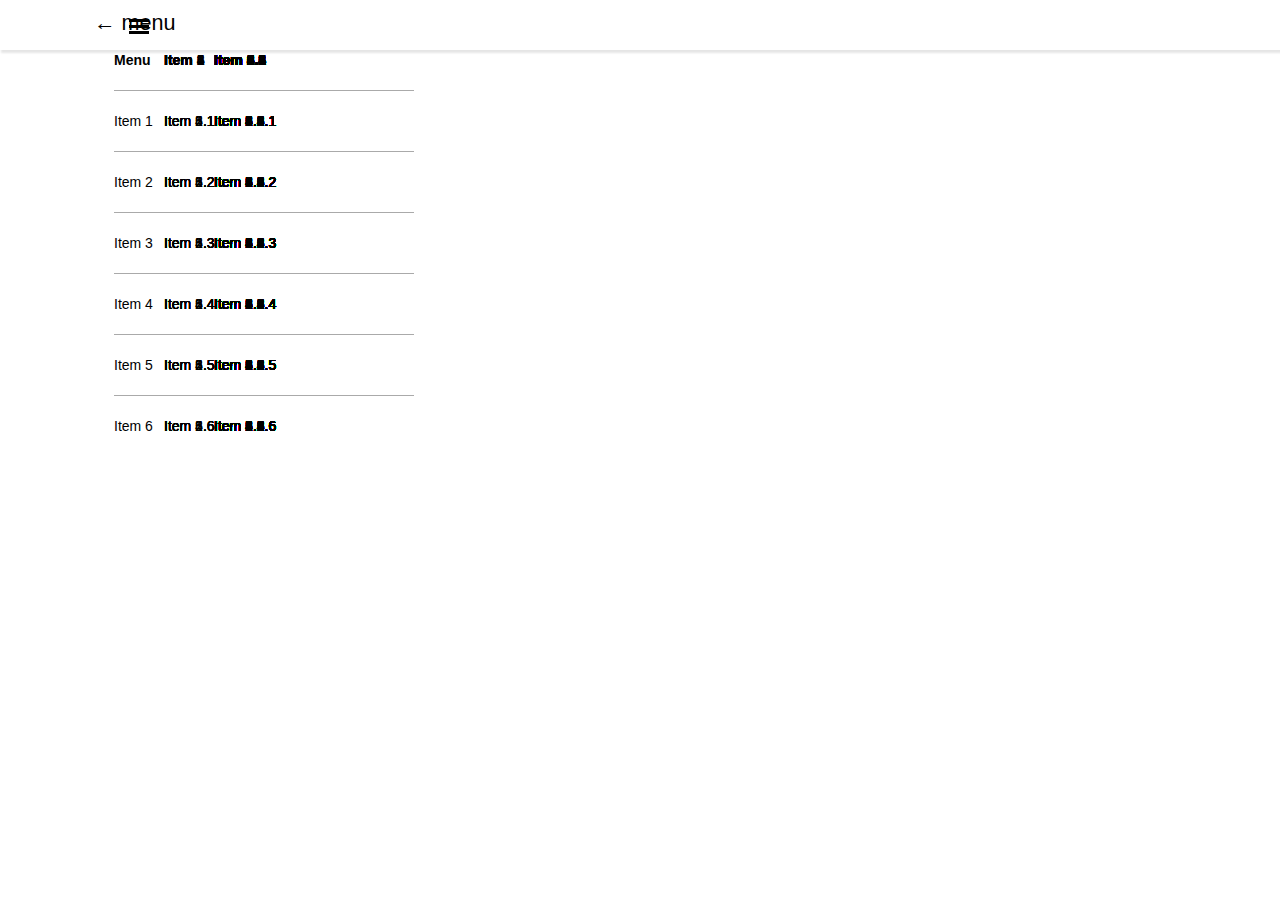
<file: menu.html>
<!DOCTYPE html>

<html>
  <head>
    <link href="style.css" rel="stylesheet" />
    <title>Hamburger menu</title>
  </head>
  <body>
    <header>
      <form action="javascript:">
        <input id="menu" type="checkbox">
        <input id="menu-reset" type="reset">
        <nav>
          <main>
            <label class="menu-toggle" for="menu"><span>&nbsp;</span></label>
            <label class="menu-close" for="menu-reset"><span>&nbsp;</span></label>
            <menu>
              <menuitem>
                <span class="heading">Menu</span>
              </menuitem>

              <menuitem>
                <label for="menu-item-1">Item 1</label>
                <input id="menu-item-1" type="checkbox">
                <nav>
                  <main>
                    <label class="menu-toggle" for="menu-item-1"><span>&nbsp;</span></label>
                    <menu>
                      <menuitem>
                        <span class="heading">Item 1</span>
                      </menuitem>
                      <menuitem>
                        <label for="menu-item-1-1">Item 1.1</label>
                        <input id="menu-item-1-1" type="checkbox">
                        <nav>
                          <main>
                            <label class="menu-toggle" for="menu-item-1-1"><span>&nbsp;</span></label>
                            <menu>
                              <menuitem>
                                <span class="heading">Item 1.1</span>
                              </menuitem>
                              <menuitem>
                                <span>Item 1.1.1</span>
                              </menuitem>
                              <menuitem>
                                <span>Item 1.1.2</span>
                              </menuitem>
                              <menuitem>
                                <span>Item 1.1.3</span>
                              </menuitem>
                              <menuitem>
                                <span>Item 1.1.4</span>
                              </menuitem>
                              <menuitem>
                                <span>Item 1.1.5</span>
                              </menuitem>
                              <menuitem>
                                <span>Item 1.1.6</span>
                              </menuitem>
                            </menu>
                          </main>
                        </nav>
                      </menuitem>
                      <menuitem>
                        <label for="menu-item-1-2">Item 1.2</label>
                        <input id="menu-item-1-2" type="checkbox">
                        <nav>
                          <main>
                            <label class="menu-toggle" for="menu-item-1-2"><span>&nbsp;</span></label>
                            <menu>
                              <menuitem>
                                <span class="heading">Item 1.2</span>
                              </menuitem>
                              <menuitem>
                                <span>Item 1.2.1</span>
                              </menuitem>
                              <menuitem>
                                <span>Item 1.2.2</span>
                              </menuitem>
                              <menuitem>
                                <span>Item 1.2.3</span>
                              </menuitem>
                              <menuitem>
                                <span>Item 1.2.4</span>
                              </menuitem>
                              <menuitem>
                                <span>Item 1.2.5</span>
                              </menuitem>
                              <menuitem>
                                <span>Item 1.2.6</span>
                              </menuitem>
                            </menu>
                          </main>
                        </nav>
                      </menuitem>
                      <menuitem>
                        <label for="menu-item-1-3">Item 1.3</label>
                        <input id="menu-item-1-3" type="checkbox">
                        <nav>
                          <main>
                            <label class="menu-toggle" for="menu-item-1-3"><span>&nbsp;</span></label>
                            <menu>
                              <menuitem>
                                <span class="heading">Item 1.3</span>
                              </menuitem>
                              <menuitem>
                                <span>Item 1.3.1</span>
                              </menuitem>
                              <menuitem>
                                <span>Item 1.3.2</span>
                              </menuitem>
                              <menuitem>
                                <span>Item 1.3.3</span>
                              </menuitem>
                              <menuitem>
                                <span>Item 1.3.4</span>
                              </menuitem>
                              <menuitem>
                                <span>Item 1.3.5</span>
                              </menuitem>
                              <menuitem>
                                <span>Item 1.3.6</span>
                              </menuitem>
                            </menu>
                          </main>
                        </nav>
                      </menuitem>
                      <menuitem>
                        <label for="menu-item-1-4">Item 1.4</label>
                        <input id="menu-item-1-4" type="checkbox">
                        <nav>
                          <main>
                            <label class="menu-toggle" for="menu-item-1-4"><span>&nbsp;</span></label>
                            <menu>
                              <menuitem>
                                <span class="heading">Item 1.4</span>
                              </menuitem>
                              <menuitem>
                                <span>Item 1.4.1</span>
                              </menuitem>
                              <menuitem>
                                <span>Item 1.4.2</span>
                              </menuitem>
                              <menuitem>
                                <span>Item 1.4.3</span>
                              </menuitem>
                              <menuitem>
                                <span>Item 1.4.4</span>
                              </menuitem>
                              <menuitem>
                                <span>Item 1.4.5</span>
                              </menuitem>
                              <menuitem>
                                <span>Item 1.4.6</span>
                              </menuitem>
                            </menu>
                          </main>
                        </nav>
                      </menuitem>
                      <menuitem>
                        <label for="menu-item-1-5">Item 1.5</label>
                        <input id="menu-item-1-5" type="checkbox">
                        <nav>
                          <main>
                            <label class="menu-toggle" for="menu-item-1-5"><span>&nbsp;</span></label>
                            <menu>
                              <menuitem>
                                <span class="heading">Item 1.5</span>
                              </menuitem>
                              <menuitem>
                                <span>Item 1.5.1</span>
                              </menuitem>
                              <menuitem>
                                <span>Item 1.5.2</span>
                              </menuitem>
                              <menuitem>
                                <span>Item 1.5.3</span>
                              </menuitem>
                              <menuitem>
                                <span>Item 1.5.4</span>
                              </menuitem>
                              <menuitem>
                                <span>Item 1.5.5</span>
                              </menuitem>
                              <menuitem>
                                <span>Item 1.5.6</span>
                              </menuitem>
                            </menu>
                          </main>
                        </nav>
                      </menuitem>
                      <menuitem>
                        <label for="menu-item-1-6">Item 1.6</label>
                        <input id="menu-item-1-6" type="checkbox">
                        <nav>
                          <main>
                            <label class="menu-toggle" for="menu-item-1-6"><span>&nbsp;</span></label>
                            <menu>
                              <menuitem>
                                <span class="heading">Item 1.6</span>
                              </menuitem>
                              <menuitem>
                                <span>Item 1.6.1</span>
                              </menuitem>
                              <menuitem>
                                <span>Item 1.6.2</span>
                              </menuitem>
                              <menuitem>
                                <span>Item 1.6.3</span>
                              </menuitem>
                              <menuitem>
                                <span>Item 1.6.4</span>
                              </menuitem>
                              <menuitem>
                                <span>Item 1.6.5</span>
                              </menuitem>
                              <menuitem>
                                <span>Item 1.6.6</span>
                              </menuitem>
                            </menu>
                          </main>
                        </nav>
                      </menuitem>
                    </menu>
                  </main>
                </nav>
              </menuitem>

              <menuitem>
                <label for="menu-item-2">Item 2</label>
                <input id="menu-item-2" type="checkbox">
                <nav>
                  <main>
                    <label class="menu-toggle" for="menu-item-2"><span>&nbsp;</span></label>
                    <menu>
                      <menuitem>
                        <span class="heading">Item 2</span>
                      </menuitem>
                      <menuitem>
                        <label for="menu-item-2-1">Item 2.1</label>
                        <input id="menu-item-2-1" type="checkbox">
                        <nav>
                          <main>
                            <label class="menu-toggle" for="menu-item-2-1"><span>&nbsp;</span></label>
                            <menu>
                              <menuitem>
                                <span class="heading">Item 2.1</span>
                              </menuitem>
                              <menuitem>
                                <span>Item 2.1.1</span>
                              </menuitem>
                              <menuitem>
                                <span>Item 2.1.2</span>
                              </menuitem>
                              <menuitem>
                                <span>Item 2.1.3</span>
                              </menuitem>
                              <menuitem>
                                <span>Item 2.1.4</span>
                              </menuitem>
                              <menuitem>
                                <span>Item 2.1.5</span>
                              </menuitem>
                              <menuitem>
                                <span>Item 2.1.6</span>
                              </menuitem>
                            </menu>
                          </main>
                        </nav>
                      </menuitem>
                      <menuitem>
                        <label for="menu-item-2-2">Item 2.2</label>
                        <input id="menu-item-2-2" type="checkbox">
                        <nav>
                          <main>
                            <label class="menu-toggle" for="menu-item-2-2"><span>&nbsp;</span></label>
                            <menu>
                              <menuitem>
                                <span class="heading">Item 2.2</span>
                              </menuitem>
                              <menuitem>
                                <span>Item 2.2.1</span>
                              </menuitem>
                              <menuitem>
                                <span>Item 2.2.2</span>
                              </menuitem>
                              <menuitem>
                                <span>Item 2.2.3</span>
                              </menuitem>
                              <menuitem>
                                <span>Item 2.2.4</span>
                              </menuitem>
                              <menuitem>
                                <span>Item 2.2.5</span>
                              </menuitem>
                              <menuitem>
                                <span>Item 2.2.6</span>
                              </menuitem>
                            </menu>
                          </main>
                        </nav>
                      </menuitem>
                      <menuitem>
                        <label for="menu-item-2-3">Item 2.3</label>
                        <input id="menu-item-2-3" type="checkbox">
                        <nav>
                          <main>
                            <label class="menu-toggle" for="menu-item-2-3"><span>&nbsp;</span></label>
                            <menu>
                              <menuitem>
                                <span class="heading">Item 2.3</span>
                              </menuitem>
                              <menuitem>
                                <span>Item 2.3.1</span>
                              </menuitem>
                              <menuitem>
                                <span>Item 2.3.2</span>
                              </menuitem>
                              <menuitem>
                                <span>Item 2.3.3</span>
                              </menuitem>
                              <menuitem>
                                <span>Item 2.3.4</span>
                              </menuitem>
                              <menuitem>
                                <span>Item 2.3.5</span>
                              </menuitem>
                              <menuitem>
                                <span>Item 2.3.6</span>
                              </menuitem>
                            </menu>
                          </main>
                        </nav>
                      </menuitem>
                      <menuitem>
                        <label for="menu-item-2-4">Item 2.4</label>
                        <input id="menu-item-2-4" type="checkbox">
                        <nav>
                          <main>
                            <label class="menu-toggle" for="menu-item-2-4"><span>&nbsp;</span></label>
                            <menu>
                              <menuitem>
                                <span class="heading">Item 2.4</span>
                              </menuitem>
                              <menuitem>
                                <span>Item 2.4.1</span>
                              </menuitem>
                              <menuitem>
                                <span>Item 2.4.2</span>
                              </menuitem>
                              <menuitem>
                                <span>Item 2.4.3</span>
                              </menuitem>
                              <menuitem>
                                <span>Item 2.4.4</span>
                              </menuitem>
                              <menuitem>
                                <span>Item 2.4.5</span>
                              </menuitem>
                              <menuitem>
                                <span>Item 2.4.6</span>
                              </menuitem>
                            </menu>
                          </main>
                        </nav>
                      </menuitem>
                      <menuitem>
                        <label for="menu-item-2-5">Item 2.5</label>
                        <input id="menu-item-2-5" type="checkbox">
                        <nav>
                          <main>
                            <label class="menu-toggle" for="menu-item-2-5"><span>&nbsp;</span></label>
                            <menu>
                              <menuitem>
                                <span class="heading">Item 2.5</span>
                              </menuitem>
                              <menuitem>
                                <span>Item 2.5.1</span>
                              </menuitem>
                              <menuitem>
                                <span>Item 2.5.2</span>
                              </menuitem>
                              <menuitem>
                                <span>Item 2.5.3</span>
                              </menuitem>
                              <menuitem>
                                <span>Item 2.5.4</span>
                              </menuitem>
                              <menuitem>
                                <span>Item 2.5.5</span>
                              </menuitem>
                              <menuitem>
                                <span>Item 2.5.6</span>
                              </menuitem>
                            </menu>
                          </main>
                        </nav>
                      </menuitem>
                      <menuitem>
                        <label for="menu-item-2-6">Item 2.6</label>
                        <input id="menu-item-2-6" type="checkbox">
                        <nav>
                          <main>
                            <label class="menu-toggle" for="menu-item-2-6"><span>&nbsp;</span></label>
                            <menu>
                              <menuitem>
                                <span class="heading">Item 2.6</span>
                              </menuitem>
                              <menuitem>
                                <span>Item 2.6.1</span>
                              </menuitem>
                              <menuitem>
                                <span>Item 2.6.2</span>
                              </menuitem>
                              <menuitem>
                                <span>Item 2.6.3</span>
                              </menuitem>
                              <menuitem>
                                <span>Item 2.6.4</span>
                              </menuitem>
                              <menuitem>
                                <span>Item 2.6.5</span>
                              </menuitem>
                              <menuitem>
                                <span>Item 2.6.6</span>
                              </menuitem>
                            </menu>
                          </main>
                        </nav>
                      </menuitem>
                    </menu>
                  </main>
                </nav>
              </menuitem>

              <menuitem>
                <label for="menu-item-3">Item 3</label>
                <input id="menu-item-3" type="checkbox">
                <nav>
                  <main>
                    <label class="menu-toggle" for="menu-item-3"><span>&nbsp;</span></label>
                    <menu>
                      <menuitem>
                        <span class="heading">Item 3</span>
                      </menuitem>
                      <menuitem>
                        <label for="menu-item-3-1">Item 3.1</label>
                        <input id="menu-item-3-1" type="checkbox">
                        <nav>
                          <main>
                            <label class="menu-toggle" for="menu-item-3-1"><span>&nbsp;</span></label>
                            <menu>
                              <menuitem>
                                <span class="heading">Item 3.1</span>
                              </menuitem>
                              <menuitem>
                                <span>Item 3.1.1</span>
                              </menuitem>
                              <menuitem>
                                <span>Item 3.1.2</span>
                              </menuitem>
                              <menuitem>
                                <span>Item 3.1.3</span>
                              </menuitem>
                              <menuitem>
                                <span>Item 3.1.4</span>
                              </menuitem>
                              <menuitem>
                                <span>Item 3.1.5</span>
                              </menuitem>
                              <menuitem>
                                <span>Item 3.1.6</span>
                              </menuitem>
                            </menu>
                          </main>
                        </nav>
                      </menuitem>
                      <menuitem>
                        <label for="menu-item-3-2">Item 3.2</label>
                        <input id="menu-item-3-2" type="checkbox">
                        <nav>
                          <main>
                            <label class="menu-toggle" for="menu-item-3-2"><span>&nbsp;</span></label>
                            <menu>
                              <menuitem>
                                <span class="heading">Item 3.2</span>
                              </menuitem>
                              <menuitem>
                                <span>Item 3.2.1</span>
                              </menuitem>
                              <menuitem>
                                <span>Item 3.2.2</span>
                              </menuitem>
                              <menuitem>
                                <span>Item 3.2.3</span>
                              </menuitem>
                              <menuitem>
                                <span>Item 3.2.4</span>
                              </menuitem>
                              <menuitem>
                                <span>Item 3.2.5</span>
                              </menuitem>
                              <menuitem>
                                <span>Item 3.2.6</span>
                              </menuitem>
                            </menu>
                          </main>
                        </nav>
                      </menuitem>
                      <menuitem>
                        <label for="menu-item-3-3">Item 3.3</label>
                        <input id="menu-item-3-3" type="checkbox">
                        <nav>
                          <main>
                            <label class="menu-toggle" for="menu-item-3-3"><span>&nbsp;</span></label>
                            <menu>
                              <menuitem>
                                <span class="heading">Item 3.3</span>
                              </menuitem>
                              <menuitem>
                                <span>Item 3.3.1</span>
                              </menuitem>
                              <menuitem>
                                <span>Item 3.3.2</span>
                              </menuitem>
                              <menuitem>
                                <span>Item 3.3.3</span>
                              </menuitem>
                              <menuitem>
                                <span>Item 3.3.4</span>
                              </menuitem>
                              <menuitem>
                                <span>Item 3.3.5</span>
                              </menuitem>
                              <menuitem>
                                <span>Item 3.3.6</span>
                              </menuitem>
                            </menu>
                          </main>
                        </nav>
                      </menuitem>
                      <menuitem>
                        <label for="menu-item-3-4">Item 3.4</label>
                        <input id="menu-item-3-4" type="checkbox">
                        <nav>
                          <main>
                            <label class="menu-toggle" for="menu-item-3-4"><span>&nbsp;</span></label>
                            <menu>
                              <menuitem>
                                <span class="heading">Item 3.4</span>
                              </menuitem>
                              <menuitem>
                                <span>Item 3.4.1</span>
                              </menuitem>
                              <menuitem>
                                <span>Item 3.4.2</span>
                              </menuitem>
                              <menuitem>
                                <span>Item 3.4.3</span>
                              </menuitem>
                              <menuitem>
                                <span>Item 3.4.4</span>
                              </menuitem>
                              <menuitem>
                                <span>Item 3.4.5</span>
                              </menuitem>
                              <menuitem>
                                <span>Item 3.4.6</span>
                              </menuitem>
                            </menu>
                          </main>
                        </nav>
                      </menuitem>
                      <menuitem>
                        <label for="menu-item-3-5">Item 3.5</label>
                        <input id="menu-item-3-5" type="checkbox">
                        <nav>
                          <main>
                            <label class="menu-toggle" for="menu-item-3-5"><span>&nbsp;</span></label>
                            <menu>
                              <menuitem>
                                <span class="heading">Item 3.5</span>
                              </menuitem>
                              <menuitem>
                                <span>Item 3.5.1</span>
                              </menuitem>
                              <menuitem>
                                <span>Item 3.5.2</span>
                              </menuitem>
                              <menuitem>
                                <span>Item 3.5.3</span>
                              </menuitem>
                              <menuitem>
                                <span>Item 3.5.4</span>
                              </menuitem>
                              <menuitem>
                                <span>Item 3.5.5</span>
                              </menuitem>
                              <menuitem>
                                <span>Item 3.5.6</span>
                              </menuitem>
                            </menu>
                          </main>
                        </nav>
                      </menuitem>
                      <menuitem>
                        <label for="menu-item-3-6">Item 3.6</label>
                        <input id="menu-item-3-6" type="checkbox">
                        <nav>
                          <main>
                            <label class="menu-toggle" for="menu-item-3-6"><span>&nbsp;</span></label>
                            <menu>
                              <menuitem>
                                <span class="heading">Item 3.6</span>
                              </menuitem>
                              <menuitem>
                                <span>Item 3.6.1</span>
                              </menuitem>
                              <menuitem>
                                <span>Item 3.6.2</span>
                              </menuitem>
                              <menuitem>
                                <span>Item 3.6.3</span>
                              </menuitem>
                              <menuitem>
                                <span>Item 3.6.4</span>
                              </menuitem>
                              <menuitem>
                                <span>Item 3.6.5</span>
                              </menuitem>
                              <menuitem>
                                <span>Item 3.6.6</span>
                              </menuitem>
                            </menu>
                          </main>
                        </nav>
                      </menuitem>
                    </menu>
                  </main>
                </nav>
              </menuitem>

              <menuitem>
                <label for="menu-item-4">Item 4</label>
                <input id="menu-item-4" type="checkbox">
                <nav>
                  <main>
                    <label class="menu-toggle" for="menu-item-4"><span>&nbsp;</span></label>
                    <menu>
                      <menuitem>
                        <span class="heading">Item 4</span>
                      </menuitem>
                      <menuitem>
                        <label for="menu-item-4-1">Item 4.1</label>
                        <input id="menu-item-4-1" type="checkbox">
                        <nav>
                          <main>
                            <label class="menu-toggle" for="menu-item-4-1"><span>&nbsp;</span></label>
                            <menu>
                              <menuitem>
                                <span class="heading">Item 4.1</span>
                              </menuitem>
                              <menuitem>
                                <span>Item 4.1.1</span>
                              </menuitem>
                              <menuitem>
                                <span>Item 4.1.2</span>
                              </menuitem>
                              <menuitem>
                                <span>Item 4.1.3</span>
                              </menuitem>
                              <menuitem>
                                <span>Item 4.1.4</span>
                              </menuitem>
                              <menuitem>
                                <span>Item 4.1.5</span>
                              </menuitem>
                              <menuitem>
                                <span>Item 4.1.6</span>
                              </menuitem>
                            </menu>
                          </main>
                        </nav>
                      </menuitem>
                      <menuitem>
                        <label for="menu-item-4-2">Item 4.2</label>
                        <input id="menu-item-4-2" type="checkbox">
                        <nav>
                          <main>
                            <label class="menu-toggle" for="menu-item-4-2"><span>&nbsp;</span></label>
                            <menu>
                              <menuitem>
                                <span class="heading">Item 4.2</span>
                              </menuitem>
                              <menuitem>
                                <span>Item 4.2.1</span>
                              </menuitem>
                              <menuitem>
                                <span>Item 4.2.2</span>
                              </menuitem>
                              <menuitem>
                                <span>Item 4.2.3</span>
                              </menuitem>
                              <menuitem>
                                <span>Item 4.2.4</span>
                              </menuitem>
                              <menuitem>
                                <span>Item 4.2.5</span>
                              </menuitem>
                              <menuitem>
                                <span>Item 4.2.6</span>
                              </menuitem>
                            </menu>
                          </main>
                        </nav>
                      </menuitem>
                      <menuitem>
                        <label for="menu-item-4-3">Item 4.3</label>
                        <input id="menu-item-4-3" type="checkbox">
                        <nav>
                          <main>
                            <label class="menu-toggle" for="menu-item-4-3"><span>&nbsp;</span></label>
                            <menu>
                              <menuitem>
                                <span class="heading">Item 4.3</span>
                              </menuitem>
                              <menuitem>
                                <span>Item 4.3.1</span>
                              </menuitem>
                              <menuitem>
                                <span>Item 4.3.2</span>
                              </menuitem>
                              <menuitem>
                                <span>Item 4.3.3</span>
                              </menuitem>
                              <menuitem>
                                <span>Item 4.3.4</span>
                              </menuitem>
                              <menuitem>
                                <span>Item 4.3.5</span>
                              </menuitem>
                              <menuitem>
                                <span>Item 4.3.6</span>
                              </menuitem>
                            </menu>
                          </main>
                        </nav>
                      </menuitem>
                      <menuitem>
                        <label for="menu-item-4-4">Item 4.4</label>
                        <input id="menu-item-4-4" type="checkbox">
                        <nav>
                          <main>
                            <label class="menu-toggle" for="menu-item-4-4"><span>&nbsp;</span></label>
                            <menu>
                              <menuitem>
                                <span class="heading">Item 4.4</span>
                              </menuitem>
                              <menuitem>
                                <span>Item 4.4.1</span>
                              </menuitem>
                              <menuitem>
                                <span>Item 4.4.2</span>
                              </menuitem>
                              <menuitem>
                                <span>Item 4.4.3</span>
                              </menuitem>
                              <menuitem>
                                <span>Item 4.4.4</span>
                              </menuitem>
                              <menuitem>
                                <span>Item 4.4.5</span>
                              </menuitem>
                              <menuitem>
                                <span>Item 4.4.6</span>
                              </menuitem>
                            </menu>
                          </main>
                        </nav>
                      </menuitem>
                      <menuitem>
                        <label for="menu-item-4-5">Item 4.5</label>
                        <input id="menu-item-4-5" type="checkbox">
                        <nav>
                          <main>
                            <label class="menu-toggle" for="menu-item-4-5"><span>&nbsp;</span></label>
                            <menu>
                              <menuitem>
                                <span class="heading">Item 4.5</span>
                              </menuitem>
                              <menuitem>
                                <span>Item 4.5.1</span>
                              </menuitem>
                              <menuitem>
                                <span>Item 4.5.2</span>
                              </menuitem>
                              <menuitem>
                                <span>Item 4.5.3</span>
                              </menuitem>
                              <menuitem>
                                <span>Item 4.5.4</span>
                              </menuitem>
                              <menuitem>
                                <span>Item 4.5.5</span>
                              </menuitem>
                              <menuitem>
                                <span>Item 4.5.6</span>
                              </menuitem>
                            </menu>
                          </main>
                        </nav>
                      </menuitem>
                      <menuitem>
                        <label for="menu-item-4-6">Item 4.6</label>
                        <input id="menu-item-4-6" type="checkbox">
                        <nav>
                          <main>
                            <label class="menu-toggle" for="menu-item-4-6"><span>&nbsp;</span></label>
                            <menu>
                              <menuitem>
                                <span class="heading">Item 4.6</span>
                              </menuitem>
                              <menuitem>
                                <span>Item 4.6.1</span>
                              </menuitem>
                              <menuitem>
                                <span>Item 4.6.2</span>
                              </menuitem>
                              <menuitem>
                                <span>Item 4.6.3</span>
                              </menuitem>
                              <menuitem>
                                <span>Item 4.6.4</span>
                              </menuitem>
                              <menuitem>
                                <span>Item 4.6.5</span>
                              </menuitem>
                              <menuitem>
                                <span>Item 4.6.6</span>
                              </menuitem>
                            </menu>
                          </main>
                        </nav>
                      </menuitem>
                    </menu>
                  </main>
                </nav>
              </menuitem>

              <menuitem>
                <label for="menu-item-5">Item 5</label>
                <input id="menu-item-5" type="checkbox">
                <nav>
                  <main>
                    <label class="menu-toggle" for="menu-item-5"><span>&nbsp;</span></label>
                    <menu>
                      <menuitem>
                        <span class="heading">Item 5</span>
                      </menuitem>
                      <menuitem>
                        <label for="menu-item-5-1">Item 5.1</label>
                        <input id="menu-item-5-1" type="checkbox">
                        <nav>
                          <main>
                            <label class="menu-toggle" for="menu-item-5-1"><span>&nbsp;</span></label>
                            <menu>
                              <menuitem>
                                <span class="heading">Item 5.1</span>
                              </menuitem>
                              <menuitem>
                                <span>Item 5.1.1</span>
                              </menuitem>
                              <menuitem>
                                <span>Item 5.1.2</span>
                              </menuitem>
                              <menuitem>
                                <span>Item 5.1.3</span>
                              </menuitem>
                              <menuitem>
                                <span>Item 5.1.4</span>
                              </menuitem>
                              <menuitem>
                                <span>Item 5.1.5</span>
                              </menuitem>
                              <menuitem>
                                <span>Item 5.1.6</span>
                              </menuitem>
                            </menu>
                          </main>
                        </nav>
                      </menuitem>
                      <menuitem>
                        <label for="menu-item-5-2">Item 5.2</label>
                        <input id="menu-item-5-2" type="checkbox">
                        <nav>
                          <main>
                            <label class="menu-toggle" for="menu-item-5-2"><span>&nbsp;</span></label>
                            <menu>
                              <menuitem>
                                <span class="heading">Item 5.2</span>
                              </menuitem>
                              <menuitem>
                                <span>Item 5.2.1</span>
                              </menuitem>
                              <menuitem>
                                <span>Item 5.2.2</span>
                              </menuitem>
                              <menuitem>
                                <span>Item 5.2.3</span>
                              </menuitem>
                              <menuitem>
                                <span>Item 5.2.4</span>
                              </menuitem>
                              <menuitem>
                                <span>Item 5.2.5</span>
                              </menuitem>
                              <menuitem>
                                <span>Item 5.2.6</span>
                              </menuitem>
                            </menu>
                          </main>
                        </nav>
                      </menuitem>
                      <menuitem>
                        <label for="menu-item-5-3">Item 5.3</label>
                        <input id="menu-item-5-3" type="checkbox">
                        <nav>
                          <main>
                            <label class="menu-toggle" for="menu-item-5-3"><span>&nbsp;</span></label>
                            <menu>
                              <menuitem>
                                <span class="heading">Item 5.3</span>
                              </menuitem>
                              <menuitem>
                                <span>Item 5.3.1</span>
                              </menuitem>
                              <menuitem>
                                <span>Item 5.3.2</span>
                              </menuitem>
                              <menuitem>
                                <span>Item 5.3.3</span>
                              </menuitem>
                              <menuitem>
                                <span>Item 5.3.4</span>
                              </menuitem>
                              <menuitem>
                                <span>Item 5.3.5</span>
                              </menuitem>
                              <menuitem>
                                <span>Item 5.3.6</span>
                              </menuitem>
                            </menu>
                          </main>
                        </nav>
                      </menuitem>
                      <menuitem>
                        <label for="menu-item-5-4">Item 5.4</label>
                        <input id="menu-item-5-4" type="checkbox">
                        <nav>
                          <main>
                            <label class="menu-toggle" for="menu-item-5-4"><span>&nbsp;</span></label>
                            <menu>
                              <menuitem>
                                <span class="heading">Item 5.4</span>
                              </menuitem>
                              <menuitem>
                                <span>Item 5.4.1</span>
                              </menuitem>
                              <menuitem>
                                <span>Item 5.4.2</span>
                              </menuitem>
                              <menuitem>
                                <span>Item 5.4.3</span>
                              </menuitem>
                              <menuitem>
                                <span>Item 5.4.4</span>
                              </menuitem>
                              <menuitem>
                                <span>Item 5.4.5</span>
                              </menuitem>
                              <menuitem>
                                <span>Item 5.4.6</span>
                              </menuitem>
                            </menu>
                          </main>
                        </nav>
                      </menuitem>
                      <menuitem>
                        <label for="menu-item-5-5">Item 5.5</label>
                        <input id="menu-item-5-5" type="checkbox">
                        <nav>
                          <main>
                            <label class="menu-toggle" for="menu-item-5-5"><span>&nbsp;</span></label>
                            <menu>
                              <menuitem>
                                <span class="heading">Item 5.5</span>
                              </menuitem>
                              <menuitem>
                                <span>Item 5.5.1</span>
                              </menuitem>
                              <menuitem>
                                <span>Item 5.5.2</span>
                              </menuitem>
                              <menuitem>
                                <span>Item 5.5.3</span>
                              </menuitem>
                              <menuitem>
                                <span>Item 5.5.4</span>
                              </menuitem>
                              <menuitem>
                                <span>Item 5.5.5</span>
                              </menuitem>
                              <menuitem>
                                <span>Item 5.5.6</span>
                              </menuitem>
                            </menu>
                          </main>
                        </nav>
                      </menuitem>
                      <menuitem>
                        <label for="menu-item-5-6">Item 5.6</label>
                        <input id="menu-item-5-6" type="checkbox">
                        <nav>
                          <main>
                            <label class="menu-toggle" for="menu-item-5-6"><span>&nbsp;</span></label>
                            <menu>
                              <menuitem>
                                <span class="heading">Item 5.6</span>
                              </menuitem>
                              <menuitem>
                                <span>Item 5.6.1</span>
                              </menuitem>
                              <menuitem>
                                <span>Item 5.6.2</span>
                              </menuitem>
                              <menuitem>
                                <span>Item 5.6.3</span>
                              </menuitem>
                              <menuitem>
                                <span>Item 5.6.4</span>
                              </menuitem>
                              <menuitem>
                                <span>Item 5.6.5</span>
                              </menuitem>
                              <menuitem>
                                <span>Item 5.6.6</span>
                              </menuitem>
                            </menu>
                          </main>
                        </nav>
                      </menuitem>
                    </menu>
                  </main>
                </nav>
              </menuitem>

              <menuitem>
                <label for="menu-item-6">Item 6</label>
                <input id="menu-item-6" type="checkbox">
                <nav>
                  <main>
                    <label class="menu-toggle" for="menu-item-6"><span>&nbsp;</span></label>
                    <menu>
                      <menuitem>
                        <span class="heading">Item 6</span>
                      </menuitem>
                      <menuitem>
                        <label for="menu-item-6-1">Item 6.1</label>
                        <input id="menu-item-6-1" type="checkbox">
                        <nav>
                          <main>
                            <label class="menu-toggle" for="menu-item-6-1"><span>&nbsp;</span></label>
                            <menu>
                              <menuitem>
                                <span class="heading">Item 6.1</span>
                              </menuitem>
                              <menuitem>
                                <span>Item 6.1.1</span>
                              </menuitem>
                              <menuitem>
                                <span>Item 6.1.2</span>
                              </menuitem>
                              <menuitem>
                                <span>Item 6.1.3</span>
                              </menuitem>
                              <menuitem>
                                <span>Item 6.1.4</span>
                              </menuitem>
                              <menuitem>
                                <span>Item 6.1.5</span>
                              </menuitem>
                              <menuitem>
                                <span>Item 6.1.6</span>
                              </menuitem>
                            </menu>
                          </main>
                        </nav>
                      </menuitem>
                      <menuitem>
                        <label for="menu-item-6-2">Item 6.2</label>
                        <input id="menu-item-6-2" type="checkbox">
                        <nav>
                          <main>
                            <label class="menu-toggle" for="menu-item-6-2"><span>&nbsp;</span></label>
                            <menu>
                              <menuitem>
                                <span class="heading">Item 6.2</span>
                              </menuitem>
                              <menuitem>
                                <span>Item 6.2.1</span>
                              </menuitem>
                              <menuitem>
                                <span>Item 6.2.2</span>
                              </menuitem>
                              <menuitem>
                                <span>Item 6.2.3</span>
                              </menuitem>
                              <menuitem>
                                <span>Item 6.2.4</span>
                              </menuitem>
                              <menuitem>
                                <span>Item 6.2.5</span>
                              </menuitem>
                              <menuitem>
                                <span>Item 6.2.6</span>
                              </menuitem>
                            </menu>
                          </main>
                        </nav>
                      </menuitem>
                      <menuitem>
                        <label for="menu-item-6-3">Item 6.3</label>
                        <input id="menu-item-6-3" type="checkbox">
                        <nav>
                          <main>
                            <label class="menu-toggle" for="menu-item-6-3"><span>&nbsp;</span></label>
                            <menu>
                              <menuitem>
                                <span class="heading">Item 6.3</span>
                              </menuitem>
                              <menuitem>
                                <span>Item 6.3.1</span>
                              </menuitem>
                              <menuitem>
                                <span>Item 6.3.2</span>
                              </menuitem>
                              <menuitem>
                                <span>Item 6.3.3</span>
                              </menuitem>
                              <menuitem>
                                <span>Item 6.3.4</span>
                              </menuitem>
                              <menuitem>
                                <span>Item 6.3.5</span>
                              </menuitem>
                              <menuitem>
                                <span>Item 6.3.6</span>
                              </menuitem>
                            </menu>
                          </main>
                        </nav>
                      </menuitem>
                      <menuitem>
                        <label for="menu-item-6-4">Item 6.4</label>
                        <input id="menu-item-6-4" type="checkbox">
                        <nav>
                          <main>
                            <label class="menu-toggle" for="menu-item-6-4"><span>&nbsp;</span></label>
                            <menu>
                              <menuitem>
                                <span class="heading">Item 6.4</span>
                              </menuitem>
                              <menuitem>
                                <span>Item 6.4.1</span>
                              </menuitem>
                              <menuitem>
                                <span>Item 6.4.2</span>
                              </menuitem>
                              <menuitem>
                                <span>Item 6.4.3</span>
                              </menuitem>
                              <menuitem>
                                <span>Item 6.4.4</span>
                              </menuitem>
                              <menuitem>
                                <span>Item 6.4.5</span>
                              </menuitem>
                              <menuitem>
                                <span>Item 6.4.6</span>
                              </menuitem>
                            </menu>
                          </main>
                        </nav>
                      </menuitem>
                      <menuitem>
                        <label for="menu-item-6-5">Item 6.5</label>
                        <input id="menu-item-6-5" type="checkbox">
                        <nav>
                          <main>
                            <label class="menu-toggle" for="menu-item-6-5"><span>&nbsp;</span></label>
                            <menu>
                              <menuitem>
                                <span class="heading">Item 6.5</span>
                              </menuitem>
                              <menuitem>
                                <span>Item 6.5.1</span>
                              </menuitem>
                              <menuitem>
                                <span>Item 6.5.2</span>
                              </menuitem>
                              <menuitem>
                                <span>Item 6.5.3</span>
                              </menuitem>
                              <menuitem>
                                <span>Item 6.5.4</span>
                              </menuitem>
                              <menuitem>
                                <span>Item 6.5.5</span>
                              </menuitem>
                              <menuitem>
                                <span>Item 6.5.6</span>
                              </menuitem>
                            </menu>
                          </main>
                        </nav>
                      </menuitem>
                      <menuitem>
                        <label for="menu-item-6-6">Item 6.6</label>
                        <input id="menu-item-6-6" type="checkbox">
                        <nav>
                          <main>
                            <label class="menu-toggle" for="menu-item-6-6"><span>&nbsp;</span></label>
                            <menu>
                              <menuitem>
                                <span class="heading">Item 6.6</span>
                              </menuitem>
                              <menuitem>
                                <span>Item 6.6.1</span>
                              </menuitem>
                              <menuitem>
                                <span>Item 6.6.2</span>
                              </menuitem>
                              <menuitem>
                                <span>Item 6.6.3</span>
                              </menuitem>
                              <menuitem>
                                <span>Item 6.6.4</span>
                              </menuitem>
                              <menuitem>
                                <span>Item 6.6.5</span>
                              </menuitem>
                              <menuitem>
                                <span>Item 6.6.6</span>
                              </menuitem>
                            </menu>
                          </main>
                        </nav>
                      </menuitem>
                    </menu>
                  </main>
                </nav>
              </menuitem>
            </menu>
          </main>
        </nav>
      </form>
      <svg height="100%" viewBox="0 0 300 50" width="300" xmlns="http://www.w3.org/2000/svg">
        <text dx="10%" dy="60%">&larr; menu</text>
      </svg>
    </header>
  </body>
</html>
</file>
<file: style.css>
*,
*:after,
*:before {
  box-sizing: border-box;
  word-wrap: break-word;
  -moz-box-sizing: border-box;
  -webkit-box-sizing: border-box;
}

body,
html {
  font-family: sans-serif;
  height: 100%;
  margin: 0;
  width: 100%;
}

html {
  touch-action: manipulation;
  -webkit-tap-highlight-color: transparent;
}

body {
  overflow-x: hidden;
  text-rendering: optimizeLegibility;
  -webkit-font-smoothing: antialiased;
}

body > header {
  background: #FFF;
  box-shadow: 2px 2px 2px 1px rgba(0,0,0,.1);
  display: flex;
  flex-direction: row;
  flex-wrap: nowrap;
  height: 50px;
  margin-bottom: 20px;
  padding: 0 5%;
  position: relative;
}

body > header menu menu span {
  display: block;
}

body > header menu menuitem > .heading {
  font-weight: bold;
}

body > header input[type="checkbox"],
body > header input[type="reset"] {
  display: none !important;
}

body > header > nav span { cursor: default; }

body > header nav,
body > header nav nav {
  font-size: 14px;
  height: 100vh;
  padding-top: 30px;
  position: absolute;
  top: 0;
  transition: transform .8s ease-in-out;
  width: 300px;
  z-index: 999;
}

body > header nav.left-navigation,
body > header nav.left-navigation nav {
  background: #4BE3F2;
  left: 0;
  transform: translateX(-300px);
}

body > header nav.right-navigation,
body > header nav.right-navigation nav {
  background: #F6EA53;
  right: 0;
  transform: translateX(300px);
}

body > header nav > main,
body > header nav nav > main {
  height: 100%;
  overflow-x: hidden;
  overflow-y: auto;
  padding: 0 50px;
  width: 100%;
}

body > header nav label {
  cursor: pointer;
  font-weight: normal;
  margin: 0;
}
body > header nav label:focus { outline: none; }

body > header nav label.menu-close,
body > header nav label.menu-toggle {
  display: block;
  height: 50px;
  line-height: 0;
  padding: 0;
  position: absolute;
  text-indent: -9999px;
  width: 50px;
}

body > header nav.left-navigation label.menu-close,
body > header nav.left-navigation label.menu-toggle {
  background: #4BE3F2;
  right: -50px;
}

body > header nav.right-navigation label.menu-close,
body > header nav.right-navigation label.menu-toggle {
  background: #F6EA53;
  right: 300px;
}

body > header nav label.menu-close>span:after,
body > header nav label.menu-close>span:before,
body > header nav label.menu-toggle>span,
body > header nav label.menu-toggle>span:after,
body > header nav label.menu-toggle>span:before {
  background: #000;
  display: block;
  height: 3px;
  pointer-events: none;
  transition: transform .4s ease-in-out,background-color .4s ease-in-out 0s;
  width: 20px;
}

body > header nav label.menu-close>span,
body > header nav label.menu-toggle>span {
  display: block;
  margin-left: 15px;
  margin-top: 50%;
  position: relative;
}

body > header nav label.menu-close>span:after,
body > header nav label.menu-close>span:before,
body > header nav label.menu-toggle>span:after,
body > header nav label.menu-toggle>span:before {
  content: "";
  position: absolute;
  transform: rotate(0) translateY(0);
}

body > header nav label.menu-close {
  margin-top: 21px;
  opacity: 0;
  transition: all .4s ease-in;
}

body > header nav label.menu-close>span:after {
  transform: rotate(45deg);
}
body > header nav label.menu-close>span:before {
  transform: rotate(-45deg);
}

body > header nav label.menu-toggle { margin-top: -30px; }

body > header nav label.menu-toggle>span:after {
  transform: translateY(6px);
}
body > header nav label.menu-toggle>span:before {
  transform: translateY(-6px);
}

body > header nav menu {
  margin: 0;
  padding: 0;
}
body > header nav menu menuitem {
  display: block;
  list-style: none;
}
body > header nav menu menuitem + menuitem {
  border-top: 1px solid #AAA;
}
body > header nav menu menuitem > a,
body > header nav menu menuitem > label,
body > header nav menu menuitem > span {
  display: block;
  line-height: 30px;
  padding: 15px 0;
  text-decoration: none;
}
body > header nav.left-navigation menu menuitem > a,
body > header nav.left-navigation menu menuitem > label,
body > header nav.left-navigation menu menuitem > span {
  text-align: left;
}
body > header nav.right-navigation menu menuitem > a,
body > header nav.right-navigation menu menuitem > label,
body > header nav.right-navigation menu menuitem > span {
  text-align: right;
}

body > header nav menu menuitem > label:after {
  display: block;
  font-size: 150%;
}
body > header nav.left-navigation menu menuitem > label:after {
  content: "\00BB";
  float: right;
}
body > header nav.right-navigation menu menuitem > label:after {
  content: "\00AB";
  float: left;
}

body > header nav nav label.menu-toggle,
body > header nav nav label.menu-toggle>span,
body > header nav nav label.menu-toggle>span:after,
body > header nav nav label.menu-toggle>span:before { background: none !important; }

body > header input[type="checkbox"]:checked ~ nav { transform: translateX(0); }

body > header input[type="checkbox"]:checked ~ nav label.menu-close {
  opacity: 1;
}

body > header input[type="checkbox"]:checked ~ nav label.menu-toggle > span:after,
body > header input[type="checkbox"]:checked ~ nav label.menu-toggle > span:before {
  width: 14px;
}
body > header input[type="checkbox"]:checked ~ nav.left-navigation label.menu-toggle > span:after {
  transform: rotate(-45deg) translateY(-4px) translateX(4px);
}
body > header input[type="checkbox"]:checked ~ nav.left-navigation label.menu-toggle > span:before {
  transform: rotate(45deg) translateY(4px) translateX(4px);
}
body > header input[type="checkbox"]:checked ~ nav.right-navigation label.menu-toggle > span:after {
  transform: rotate(45deg) translateY(-8px) translateX(2px);
}
body > header input[type="checkbox"]:checked ~ nav.right-navigation label.menu-toggle > span:before {
  transform: rotate(-45deg) translateY(8px) translateX(2px);
}

body > main {
  margin: 0 5vw;
}

.introduction {
  background: #F7F7F7;
  border-radius: 0.5em;
  box-shadow: 0 0.5em 0.5em 0 rgba(153,153,153,1);
  padding: 2em;
}

@media (max-width:60em) {
  h2 { padding: 0.5em 0; }
}

@media (min-width:40em) {
  html{ font-size: 130%; }
}

@media (min-width:60em) {
  html { font-size: 135%; }
  h1 { font-size: 280%; }
}

@media (min-width:100em) {
  h1 { font-size:300%; }
}

@media (min-width:160em) {
  html { font-size: 160% }
  h1 {
    font-size: 320%;
    padding: 1.75em 0 .8em 0;
  }
}
</file>
